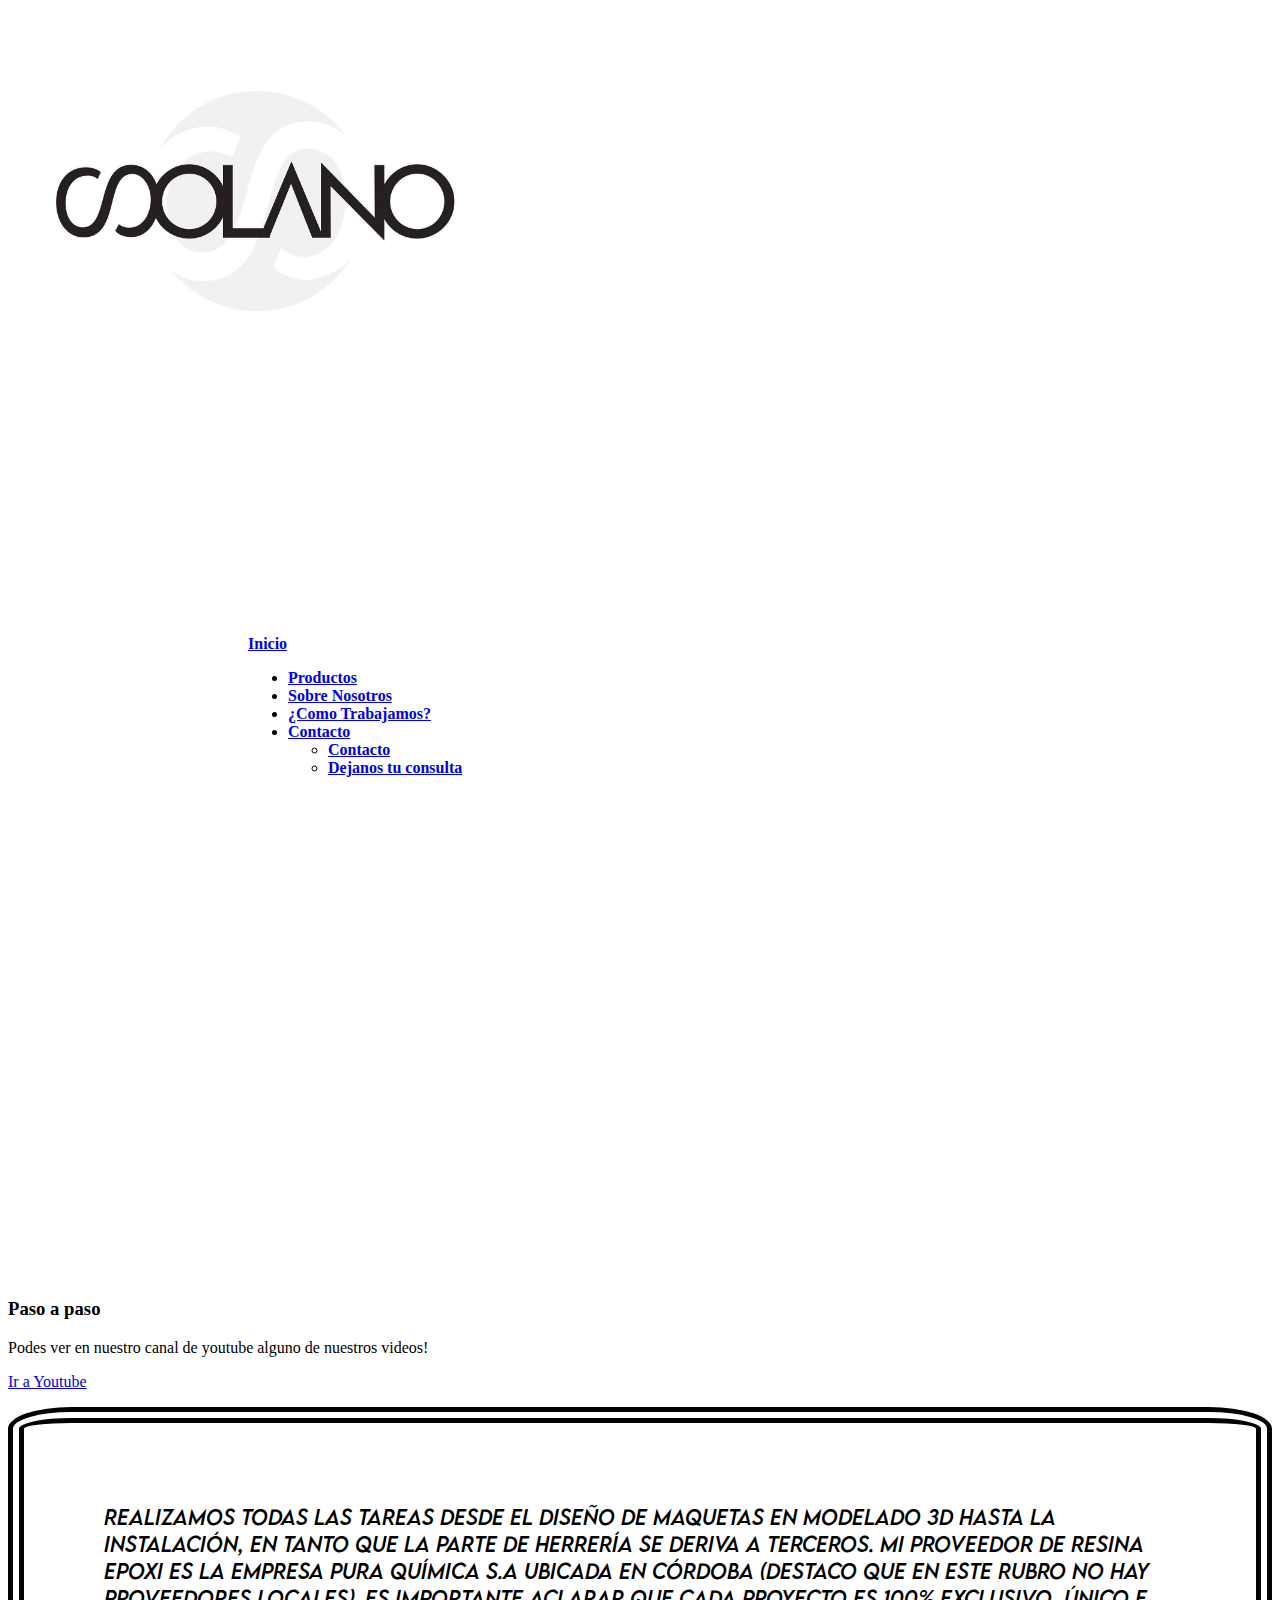
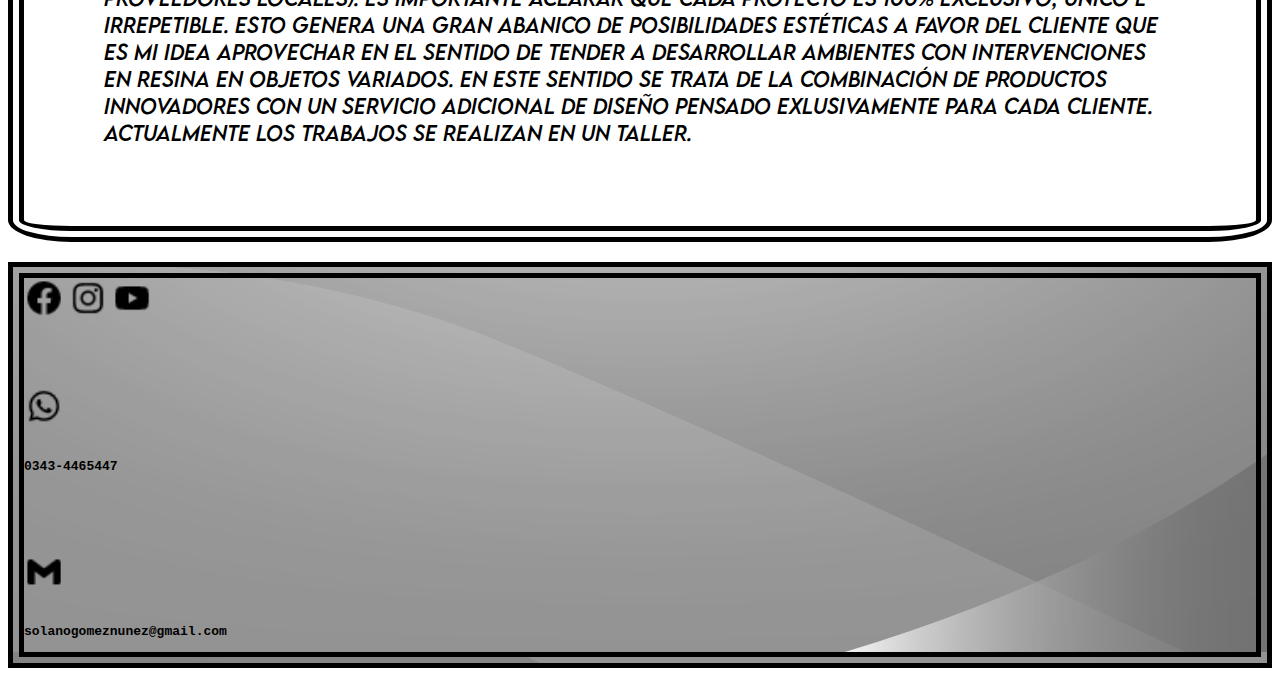
<file: comotrabajamos.html>
<!DOCTYPE html>
<html lang="en">
    <head>
        <meta charset="UTF-8">
        <meta http-equiv="X-UA-Compatible" content="IE=edge">
        <meta name="viewport" content="width=device-width, initial-scale=1.0">
                                                <!-- BOOTSTRAP -->
        <link href="https://cdn.jsdelivr.net/npm/bootstrap@5.1.3/dist/css/bootstrap.min.css" rel="stylesheet" integrity="sha384-1BmE4kWBq78iYhFldvKuhfTAU6auU8tT94WrHftjDbrCEXSU1oBoqyl2QvZ6jIW3" crossorigin="anonymous">
        <link rel="stylesheet" href="style.css">
        <title>Como Trabajamos</title>
    </head>
<body>
                                                <!-- HEADER -->

<header class="container">
    <div class="row">
        <div class="col">
            <div class="d-flex justify-content-center ">
                <div><a href="index.html"><img class="logo" src="/Multimedia/img/LOGOdisaing.jpg" width="400rem"></a></div>
            </div>
        </div>
    </div>
</header>

                                                    <!-- NAVBAR -->

<div class="container">
    <div class="row">
        <div class="col">
            <nav class="navbar navbar-expand-lg sticky-top navbar-dark bg-dark ">
                <div class="container">
                    <a class="navbar-brand fs-4" href="index.html">Inicio</a>
                        <div class="collapse navbar-collapse" id="navbarNav">
                            <ul class="navbar-nav">
                                <li class="nav-item">
                                    <a class="nav-link active  fs-4" aria-current="page" href="productos.html">Productos</a>
                            </li>
                            <li class="nav-item">
                                <a class="nav-link active fs-4" aria-current="page" href="sobrenosotros.html">Sobre Nosotros</a>
                            </li>
                            <li class="nav-item">
                                <a class="nav-link active fs-4" aria-current="page" href="comotrabajamos.html">¿Como Trabajamos?</a>
                            </li>
                            <li class="nav-item dropdown">
                                <a class="nav-link dropdown-toggle" href="#" id="navbarDropdownMenuLink" role="button" data-bs-toggle="dropdown" aria-expanded="false">Contacto</a>
                                <ul class="dropdown-menu" aria-labelledby="navbarDropdownMenuLink">
                                    <li><a class="dropdown-item" href="#contacto">Contacto</a></li>
                                <li><a class="dropdown-item" target="_blank" href="https://forms.gle/rPSQsvTWv2A4KF3C6">Dejanos tu consulta</a></li>
                                </ul></ul>
                    </div>
            </div>
        </nav>
    </div>
</div>
</div>

                                                            <!-- SECCION A// MEDIA -->
<section class="container p-5">
    <div class="row">
        <div class="col d-flex justify-content-center">
            <div class="card border-dark" style="width: 30rem;">
                <iframe style="height: 20rem;" src="https://www.youtube.com/embed/OZvxKsvCsQA" title="YouTube video player" frameborder="0" allow="accelerometer; autoplay; clipboard-write; encrypted-media; gyroscope; picture-in-picture" allowfullscreen></iframe>
                    <div class="card-body">
                        <h3 class="card-title text-center p-2">Paso a paso</h3>
                        <p class="text-center">Podes ver en nuestro canal de youtube alguno de nuestros videos!</p>
                        <a target="_blank" href="https://www.youtube.com/channel/UCZpXLVECT-fB2xlfYSQq28A" class="btn btn-danger d-grid gap-2">Ir a Youtube</a>
                    </div>
            </div>
        </div>
    </div>
</section>

                                                            <!-- SECCION B // COMO TRABAJAMOS -->
<section class="container p-5 ">
    <div class="row">
        <div class="col">
            <p class="text-sm-center bio lh-lg howww">Realizamos todas las tareas desde el diseño de maquetas en modelado 3D hasta la instalación, en tanto que la parte de herrería se deriva a terceros.
                Mi proveedor de resina epoxi es la empresa Pura Química S.A ubicada en Córdoba (destaco que en este rubro no hay proveedores locales).
                Es importante aclarar que cada proyecto es 100% exclusivo, único e irrepetible. Esto genera una gran abanico de posibilidades estéticas a favor del cliente que es mi idea aprovechar en el sentido de tender a desarrollar ambientes con intervenciones en resina en objetos variados. En este sentido se trata de la combinación de productos innovadores con un servicio adicional de diseño pensado exlusivamente para cada cliente. Actualmente los trabajos se realizan en un taller.</p>
        </div>
    </div>
</section>



                                                            <!-- footer -->
<footer id="contacto" class="container p-5">
    <div class="row">
        <div class="col">
            <div class="container d-flex justify-content-around">
                <a href="https://www.facebook.com/solanoresina" target="_blank" ><img src="/Multimedia/img/logos/facebook-circle-logo-24.png" alt="logofb" width="40rem"></a>
                <a target="_blank" href="https://www.instagram.com/solano.diseno/"><img src="/Multimedia/img/logos/instagram-logo-24.png" alt="logoig" width="40rem"></a>
                <a target="_blank" href="https://www.youtube.com/channel/UCZpXLVECT-fB2xlfYSQq28A"><img src="/Multimedia/img/logos/youtube-logo-24.png" alt="logoyt" width="40rem"></a>
            </div>
        </div>
    </div>

<div class="row">
    <div class="col">
        <div class="d-flex justify-content-evenly">
            <div class="iconsF">
                <img src="/Multimedia/img/logos/whatsapp-logo-24.png" alt="logowsp" width="40rem">
                <p>0343-4465447</p>
            </div>
            <div class="iconsF">
                <img  src="/Multimedia/img/logos/gmail-logo-24.png" alt="logogm" width="40rem">
                <p>solanogomeznunez@gmail.com</p>
            </div>
        </div>
    </div>
</div>
</footer>



<script src="https://cdn.jsdelivr.net/npm/@popperjs/core@2.10.2/dist/umd/popper.min.js" integrity="sha384-7+zCNj/IqJ95wo16oMtfsKbZ9ccEh31eOz1HGyDuCQ6wgnyJNSYdrPa03rtR1zdB" crossorigin="anonymous"></script>
<script src="https://cdn.jsdelivr.net/npm/bootstrap@5.1.3/dist/js/bootstrap.min.js" integrity="sha384-QJHtvGhmr9XOIpI6YVutG+2QOK9T+ZnN4kzFN1RtK3zEFEIsxhlmWl5/YESvpZ13" crossorigin="anonymous"></script>
</body>
</html>
</file>
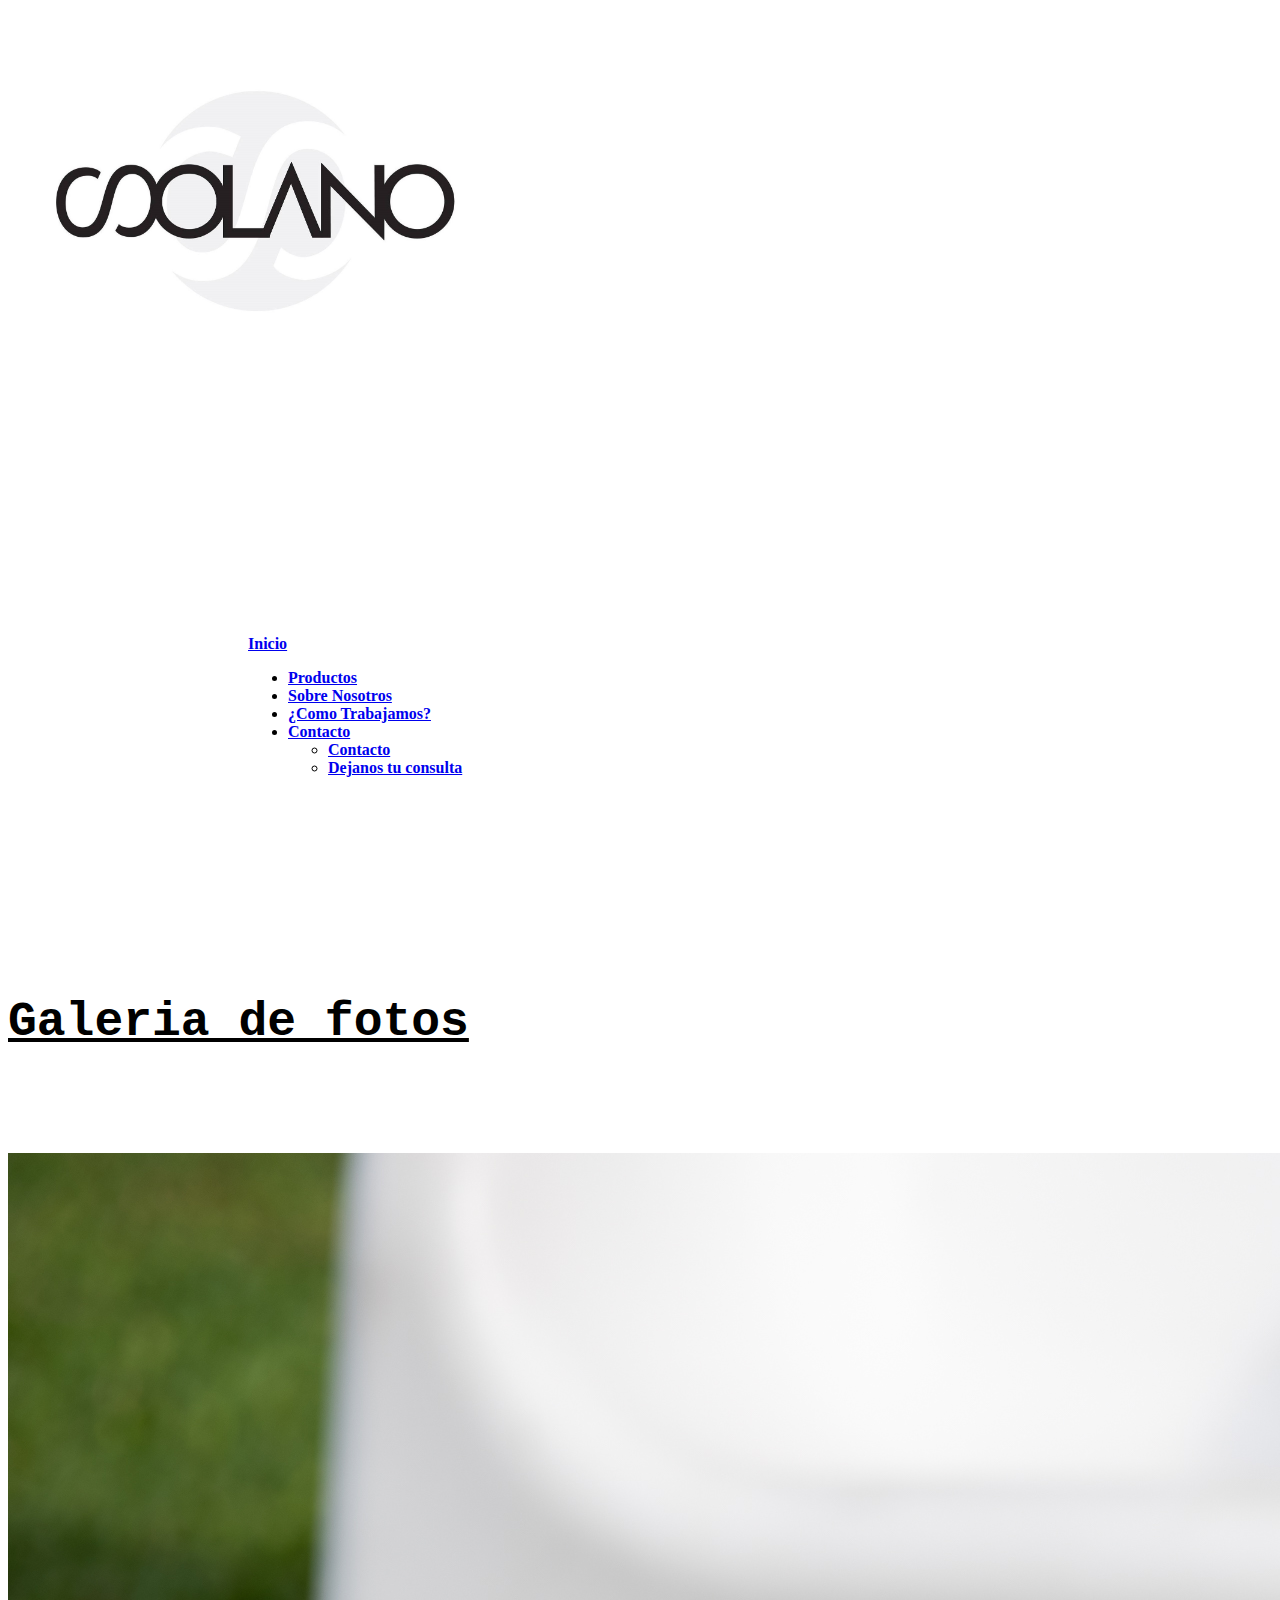
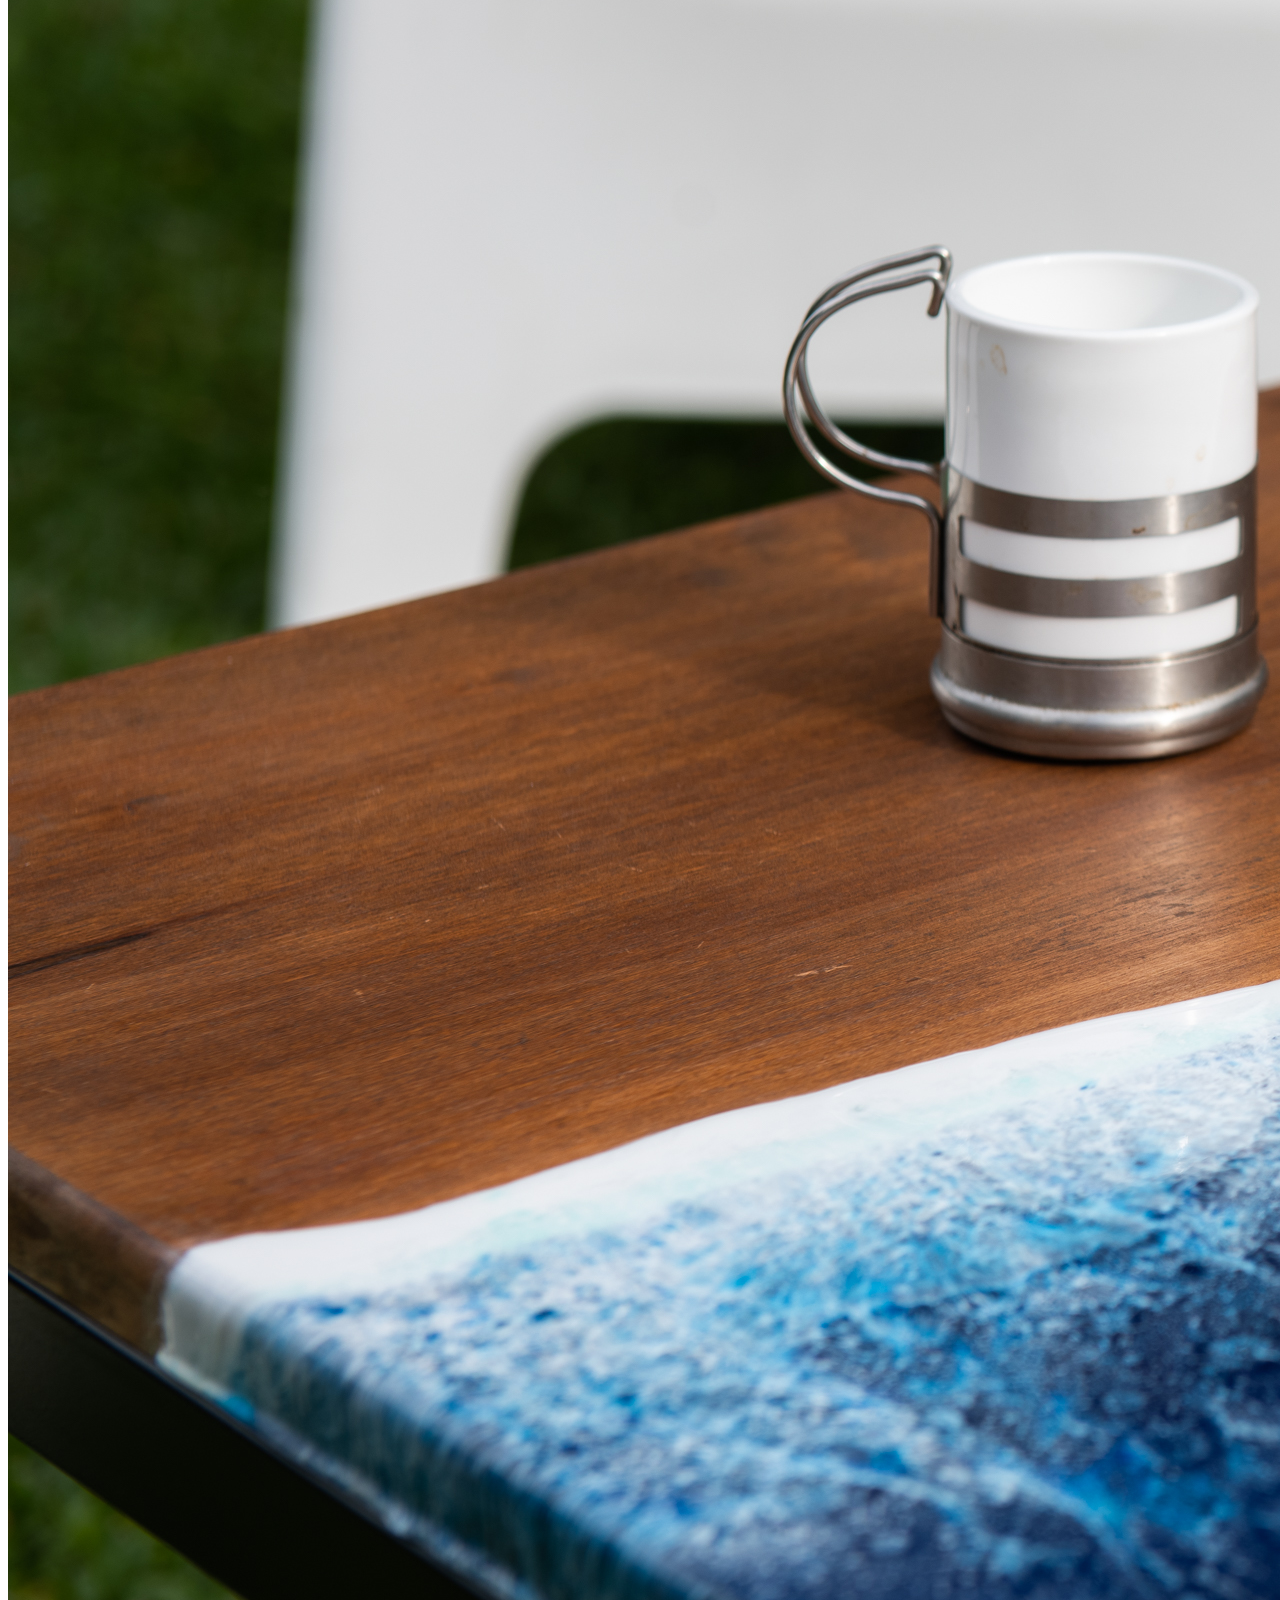
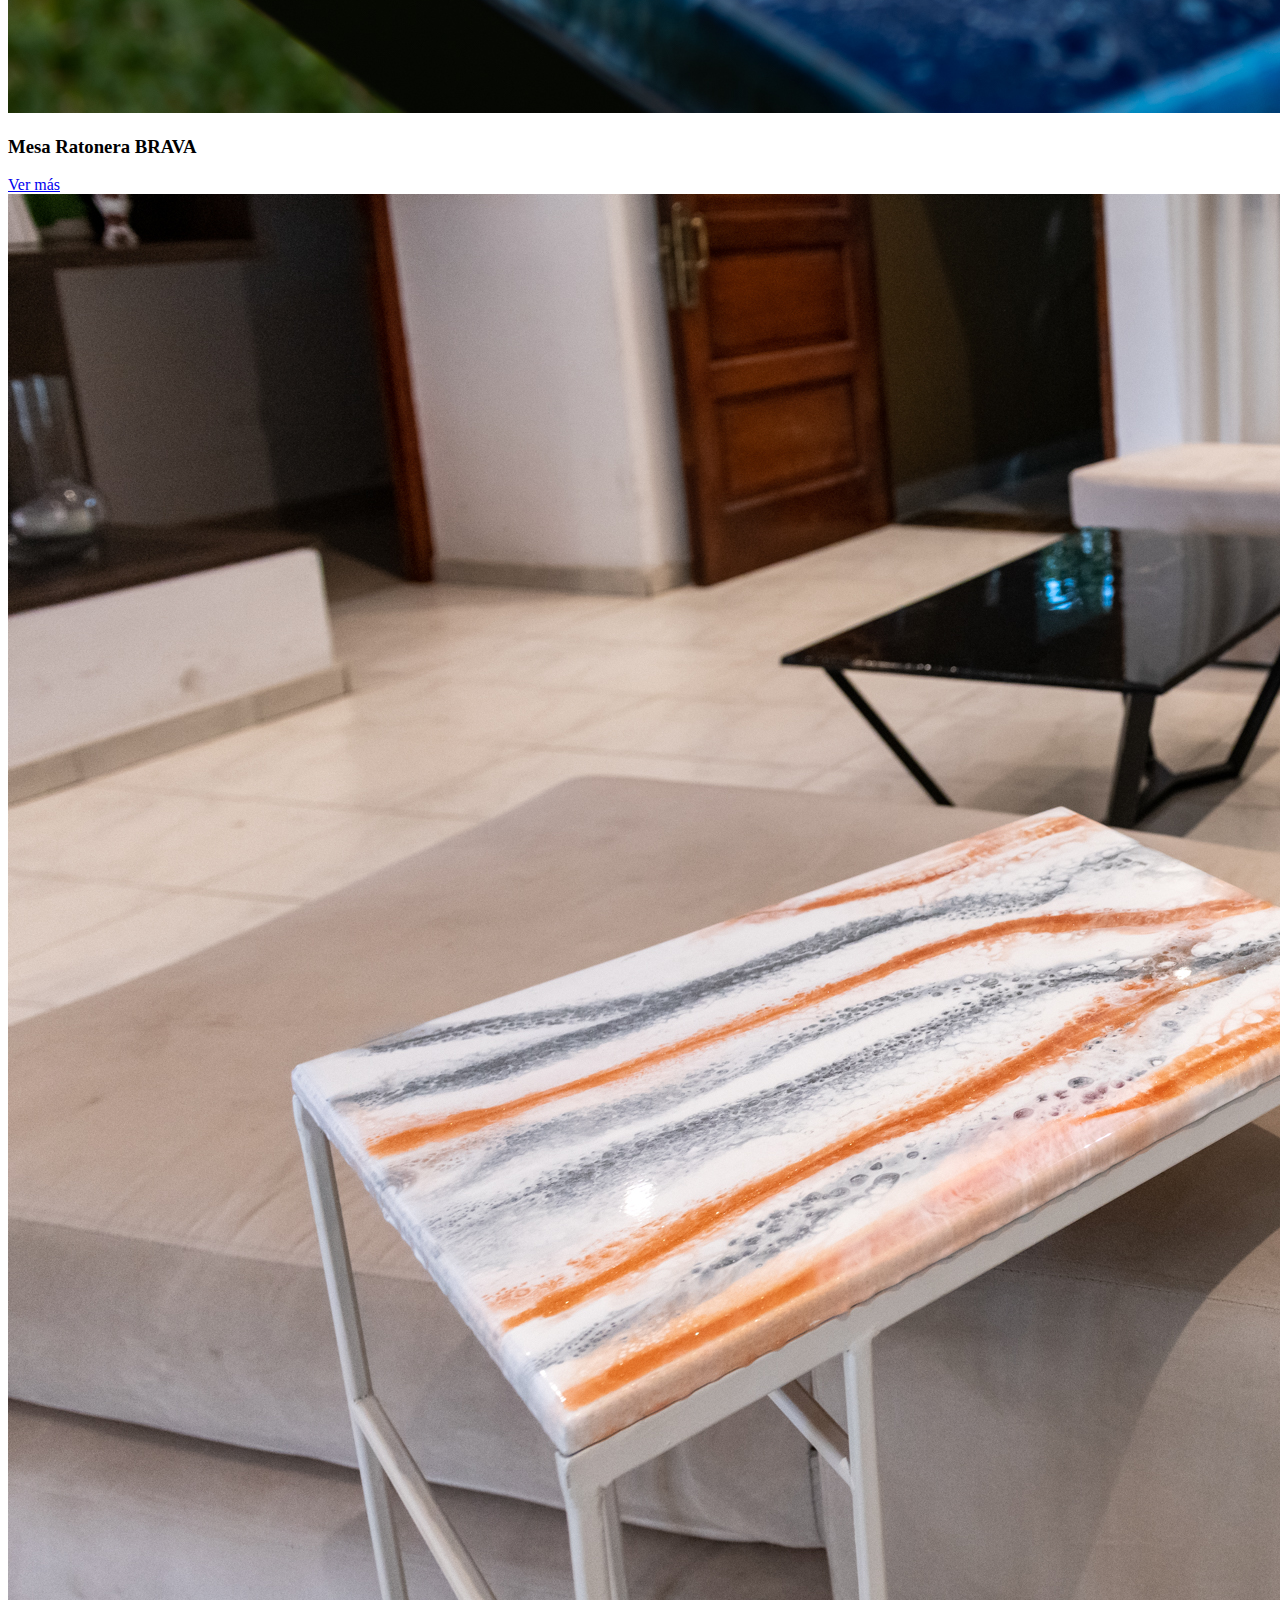
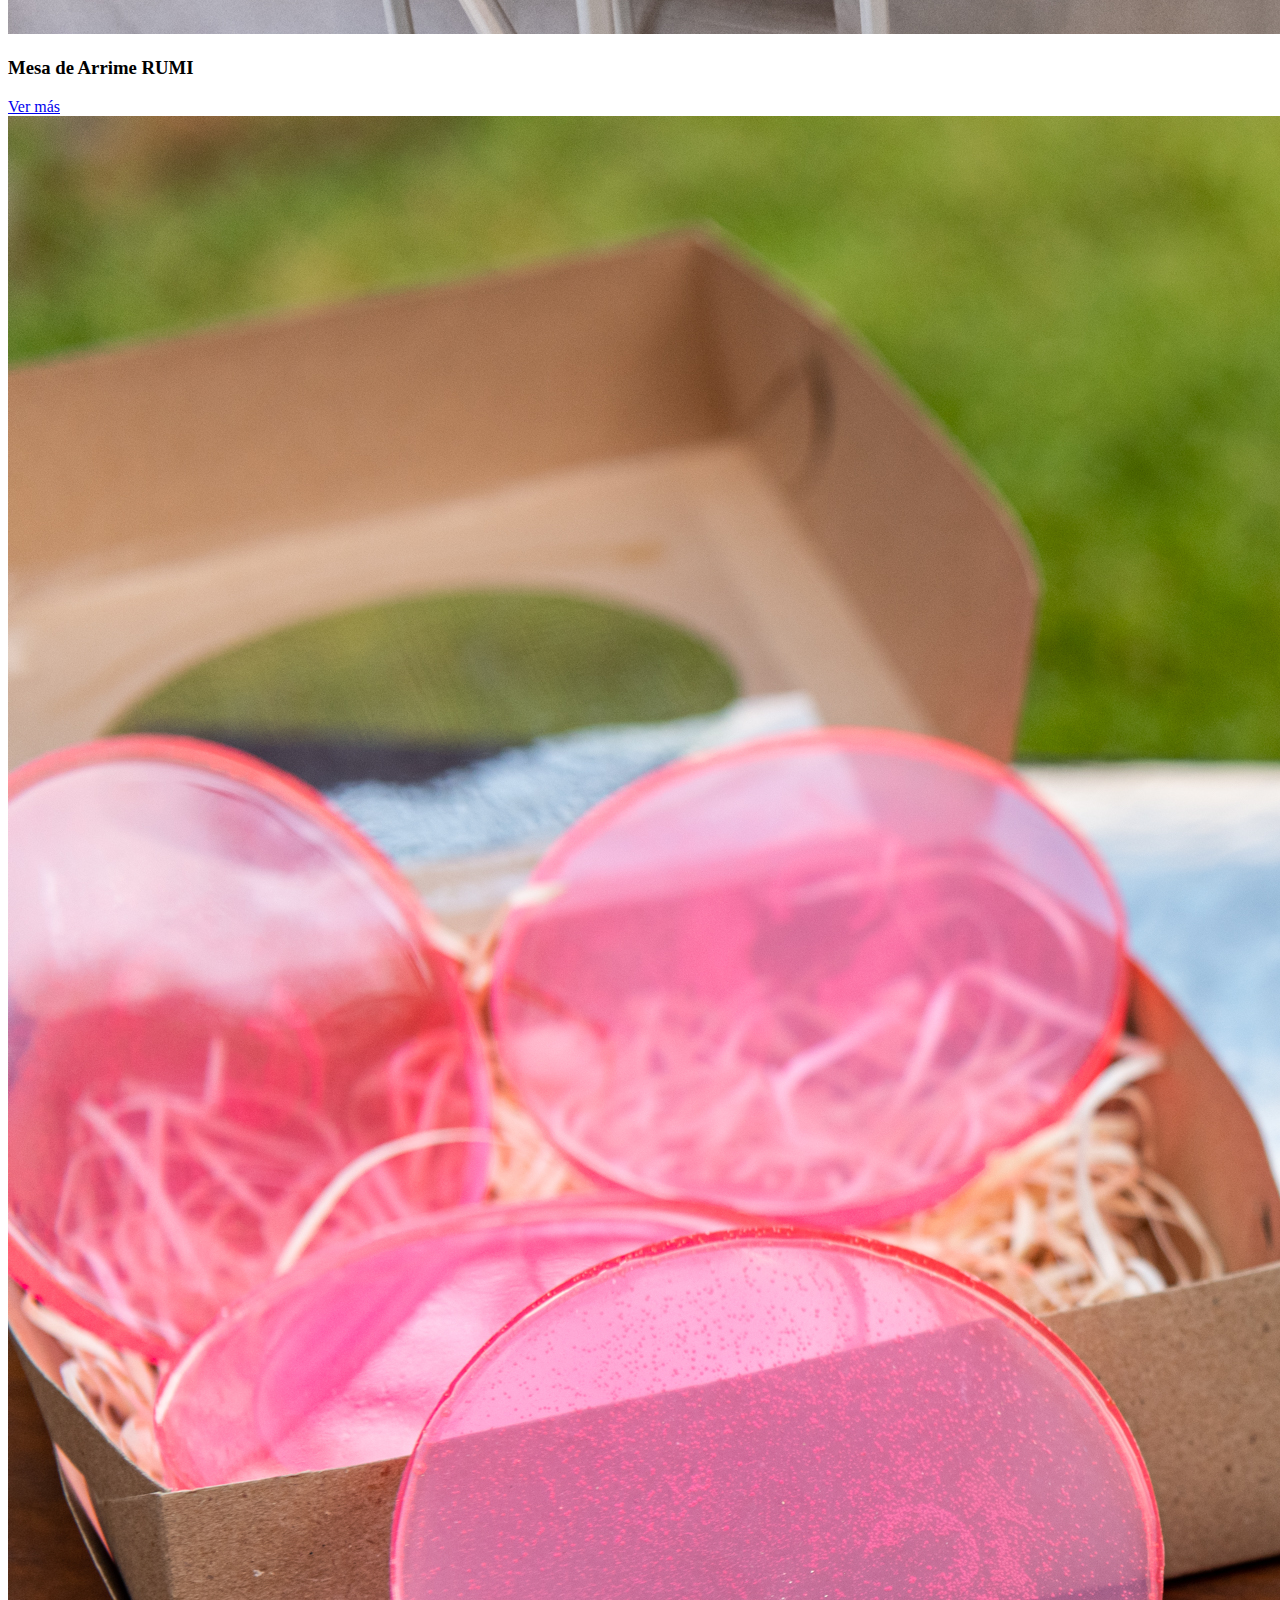
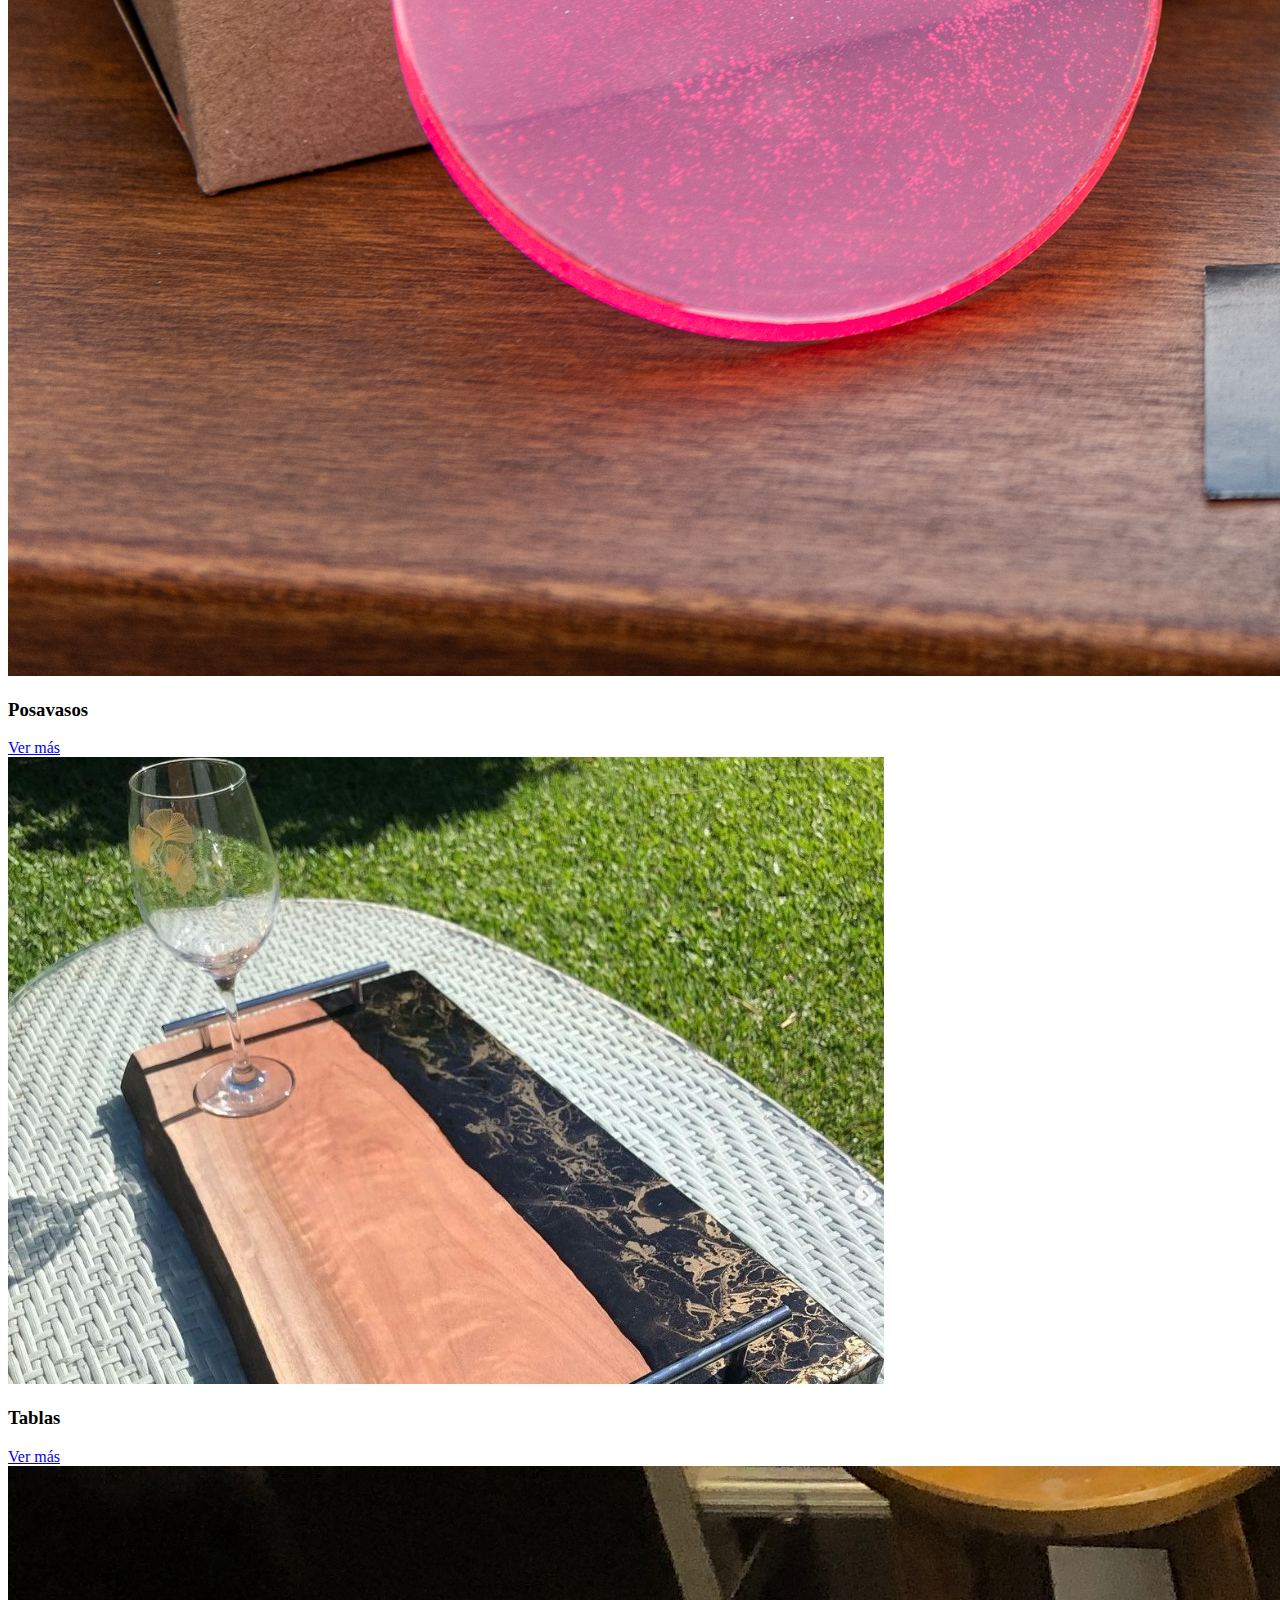
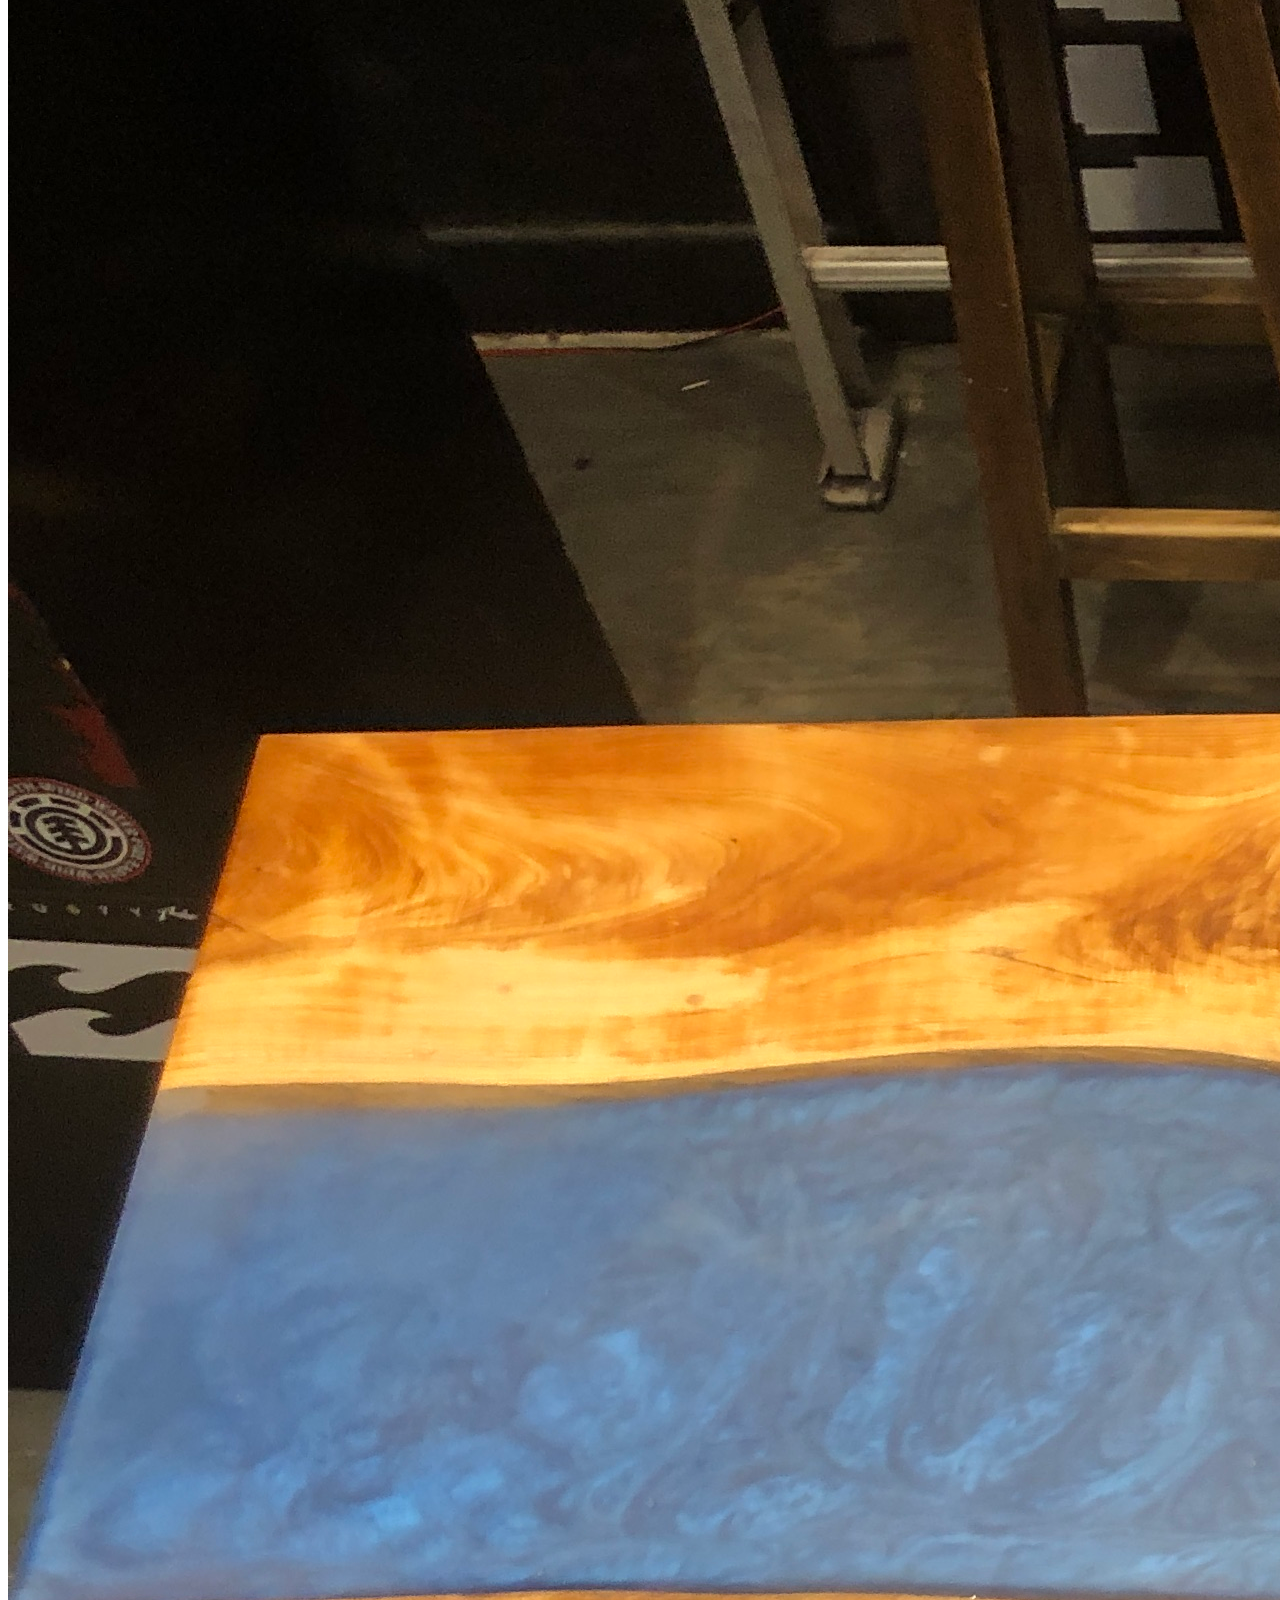
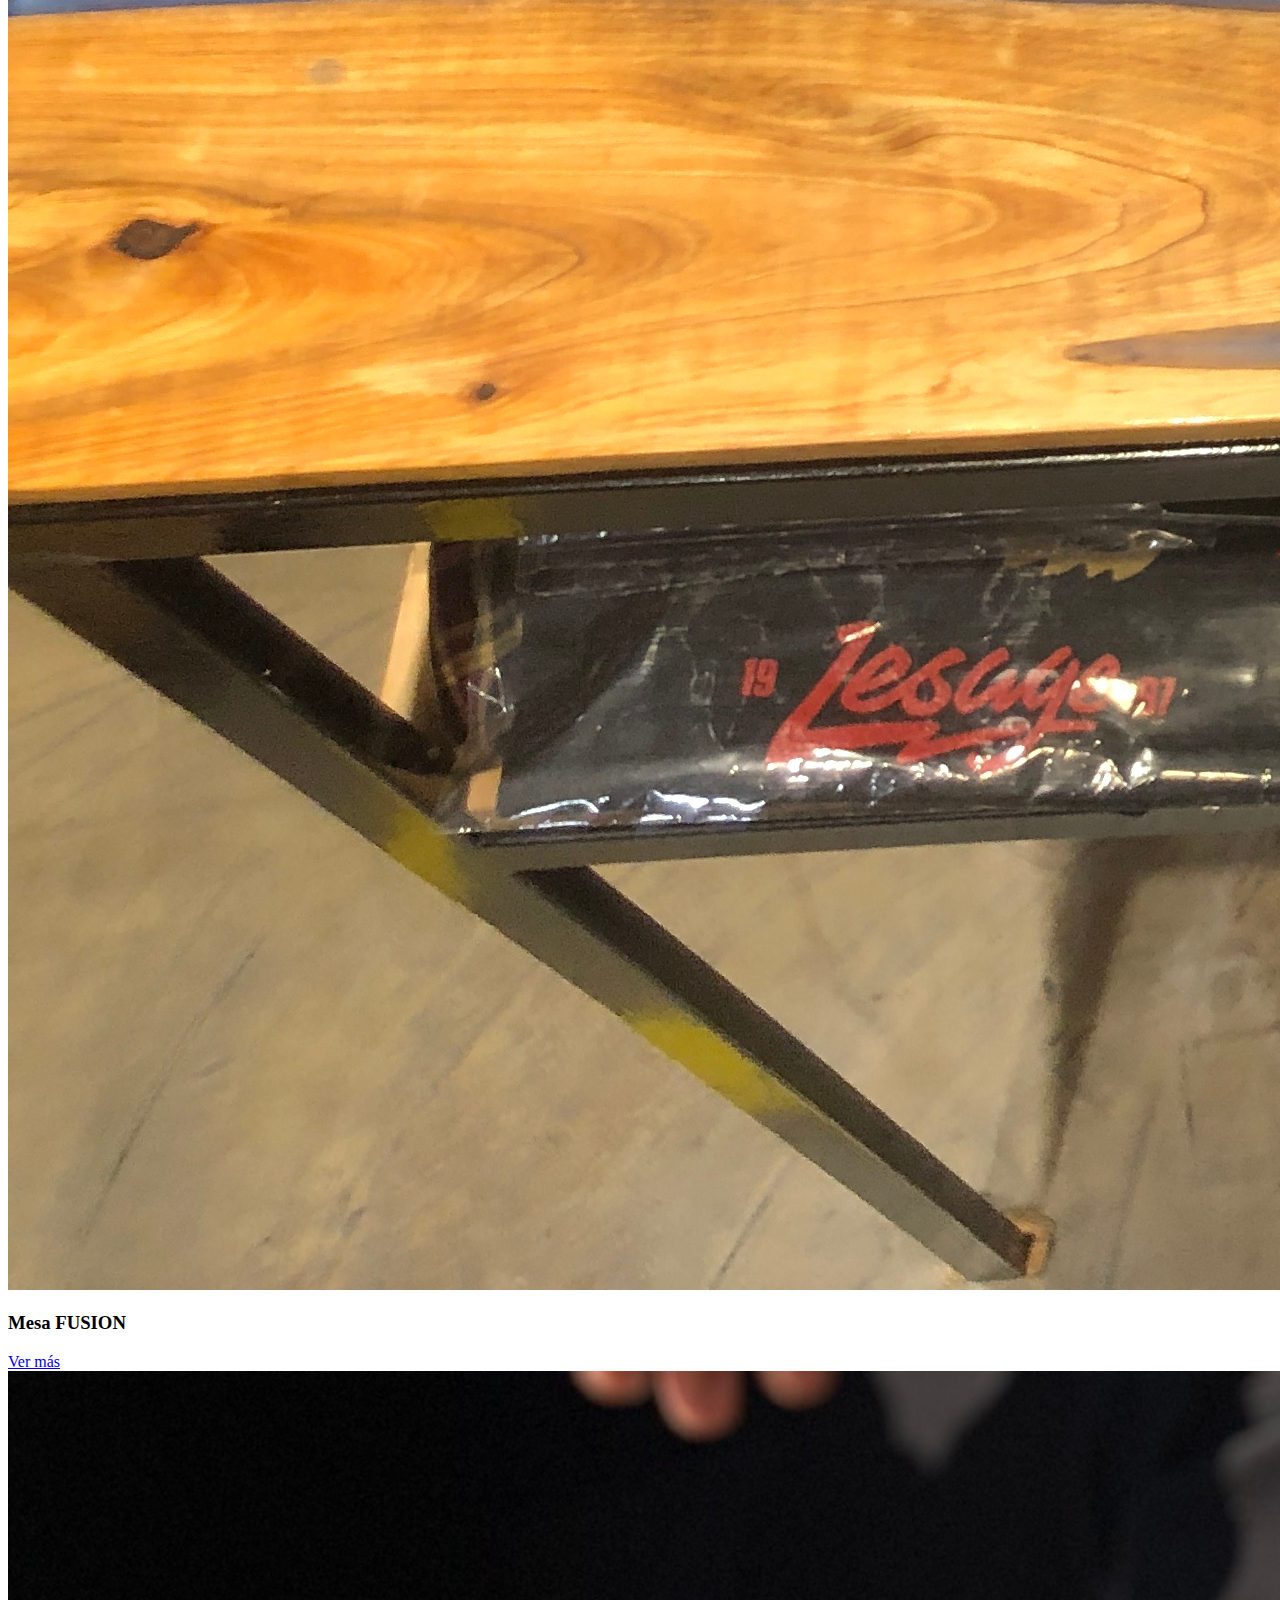
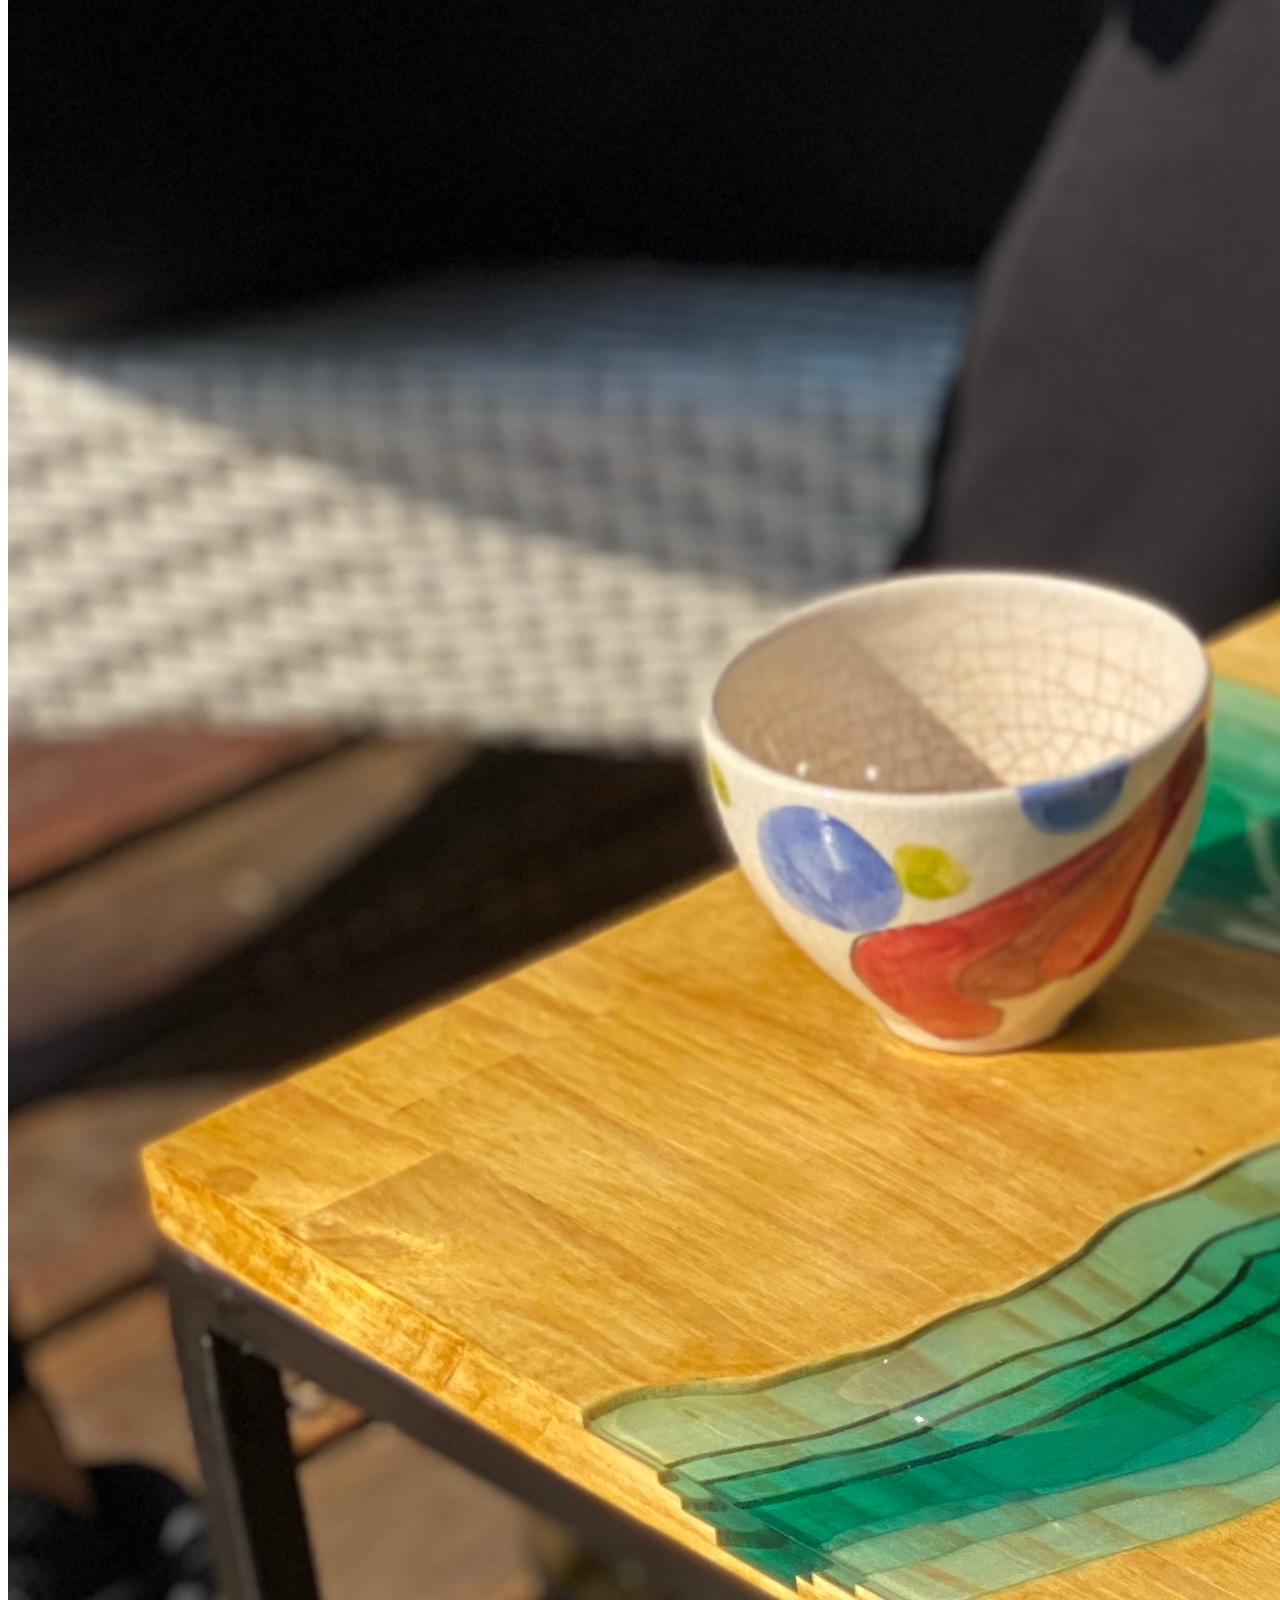
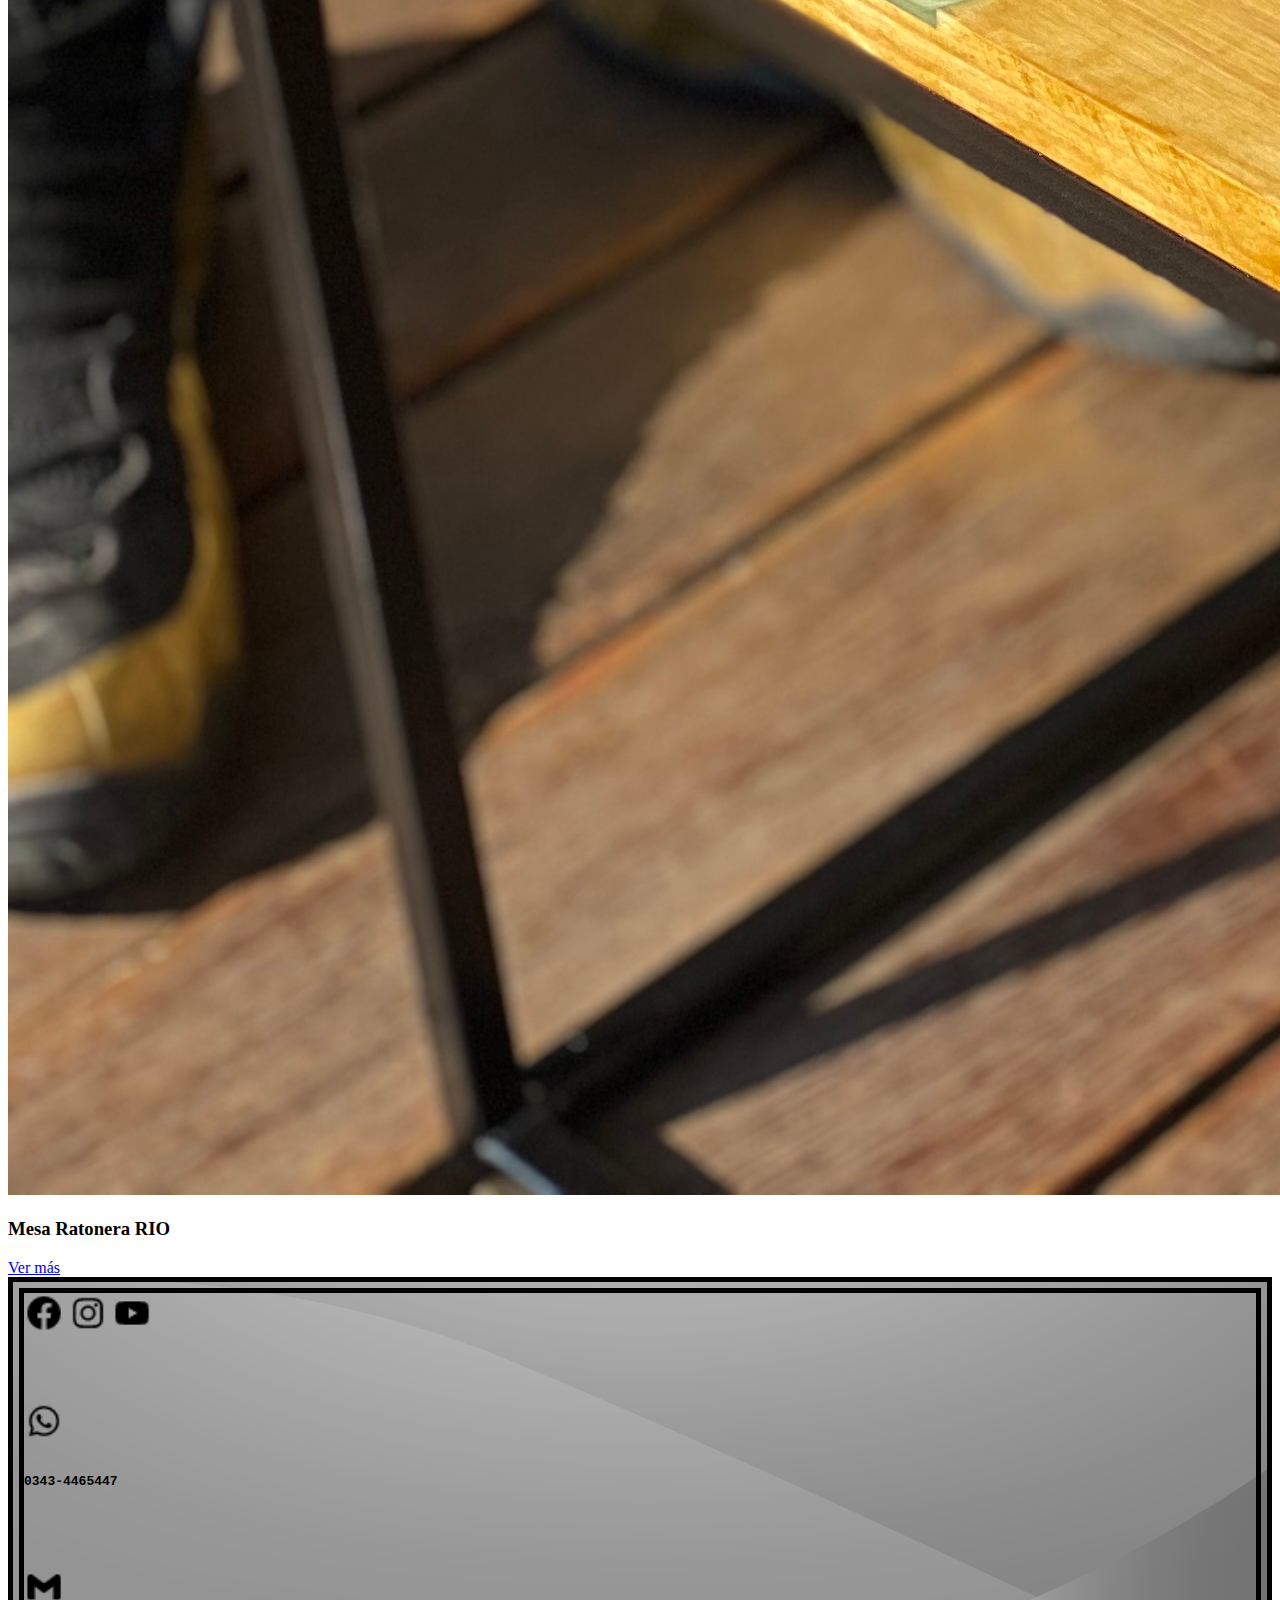
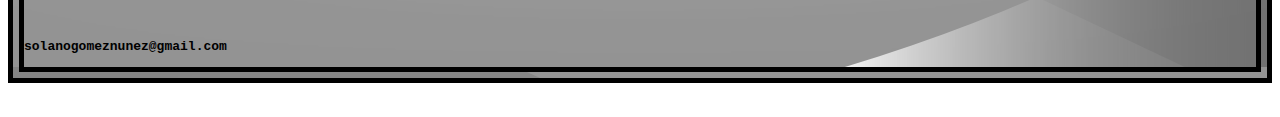
<file: productos.html>
<!DOCTYPE html>
<html lang="en">
    <head>
        <meta charset="UTF-8">
        <meta http-equiv="X-UA-Compatible" content="IE=edge">
        <meta name="viewport" content="width=device-width, initial-scale=1.0">
                                                <!-- BOOTSTRAP -->
        <link href="https://cdn.jsdelivr.net/npm/bootstrap@5.1.3/dist/css/bootstrap.min.css" rel="stylesheet" integrity="sha384-1BmE4kWBq78iYhFldvKuhfTAU6auU8tT94WrHftjDbrCEXSU1oBoqyl2QvZ6jIW3" crossorigin="anonymous">
        <link rel="stylesheet" href="style.css">
        <title>Productos</title>
    </head>
<body>
                                                <!-- HEADER -->

<header class="container">
    <div class="row">
        <div class="col">
            <div class="d-flex justify-content-center ">
                <div><a href="index.html"><img class="logo" src="/Multimedia/img/LOGOdisaing.jpg" width="400rem"></a></div>
            </div>
        </div>
    </div>
</header>
                                            

                                                <!-- NAVBAR -->

<div class="container d-flex justify-content-around">
    <div class="row">
        <div class="col">
            <nav class="navbar navbar-expand-lg sticky-top navbar-dark bg-dark">
                <div class="container-fluid">
                    <a class="navbar-brand fs-4" href="index.html">Inicio</a>
                        <div class="collapse navbar-collapse" id="navbarNav">
                            <ul class="navbar-nav">
                                <li class="nav-item">
                                    <a class="nav-link active fs-4" aria-current="page" href="productos.html">Productos</a>
                                </li>
                                <li class="nav-item">
                                    <a class="nav-link active fs-4" aria-current="page" href="sobrenosotros.html">Sobre Nosotros</a>
                                </li>
                                <li class="nav-item">
                                    <a class="nav-link active fs-4" aria-current="page" href="comotrabajamos.html">¿Como Trabajamos?</a>
                                </li>
                                <li class="nav-item dropdown">
                                    <a class="nav-link dropdown-toggle" href="#" id="navbarDropdownMenuLink" role="button" data-bs-toggle="dropdown" aria-expanded="false">Contacto</a>
                            <ul class="dropdown-menu" aria-labelledby="navbarDropdownMenuLink">
                                <li><a class="dropdown-item" href="#contacto">Contacto</a></li>
                                <li><a class="dropdown-item" target="_blank" href="https://forms.gle/rPSQsvTWv2A4KF3C6">Dejanos tu consulta</a></li>
                            </ul>
                        </ul>
                        </div>
                </div>
            </nav>
        </div>
    </div>
</div>

                                            <!-- SECCION A // GALERIA 1 -->

<section class="container p-5">
    <div class="row">
        <div class="col">
            <h2 class="d-flex justify-content-center text-center">Galeria de fotos</h2>
                <div class="d-flex justify-content-around">
                    <div class="card border-success" style="width: 20rem;">
                        <img class="img-fluid" src="/Multimedia/img/Solano/DSC_0166.jpg" class="card-img-top" alt="mesa1">
                            <div class="card-body">
                                <h3 class="card-title text-center p-2">Mesa Ratonera BRAVA</h3>
                                <a target="_blank" href="https://www.instagram.com/p/CXj5fkAPTCf/" class="btn btn-primary d-grid gap-2">Ver más</a>
                            </div>
                    </div>
                    <div class="card border-success" style="width: 20rem;">
                        <img class="img-fluid" src="/Multimedia/img/Solano/DSC_0131.jpg" class="card-img-top" alt="mesa2">
                            <div class="card-body">
                                <h3 class="card-title text-center p-2">Mesa de Arrime RUMI</h3>
                                <a target="_blank" href="https://www.instagram.com/p/CZp_Ruzu5mT/" class="btn btn-primary d-grid gap-2">Ver más</a>
                            </div>
                    </div>
                </div>
        </div>
    </div>
</section> 

                                            <!-- SECCION B // GALERIA 2 -->

<section class="container p-5">
    <div class="row">
        <div class="col">
            <div class="d-flex justify-content-around">
                <div class="card border-success" style="width: 20rem;">
                    <img  class="img-fluid"src="/Multimedia/img/Solano/DSC_0288.jpg" class="card-img-top" alt="posavasos">
                        <div class="card-body">
                            <h3 class="card-title text-center p-2">Posavasos</h3>
                            <a target="_blank" href="https://www.instagram.com/p/Cax4EeoPAtm/" class="btn btn-primary d-grid gap-2">Ver más</a>
                        </div>
                </div>
                <div class="card border-success" style="width: 20rem;">
                    <img class="img-fluid" src="/Multimedia/img/tabla2.jpeg" class="card-img-top" alt="tablas">
                        <div class="card-body">
                            <h3 class="card-title text-center p-2">Tablas</h3>
                            <a target="_blank" href="https://www.instagram.com/p/CZnORFUvZBz/" class="btn btn-primary d-grid gap-2">Ver más</a>
                        </div>
                </div>
            </div>
        </div>
    </div>
</section>

                                            <!-- SECCION C // GALERIA 3 -->

<section class="container p-5">
    <div class="row">
        <div class="col">
            <div class="d-flex justify-content-around">
                <div class="card border-success" style="width: 20rem;">
                    <img  class="img-fluid" src="/Multimedia/img/lesageFUSION.JPG" class="card-img-top" alt="mesa3">
                        <div class="card-body">
                            <h3 class="card-title text-center p-2">Mesa FUSION</h3>
                            <a target="_blank" href="https://www.instagram.com/p/CEm0UFej1Gs/" class="btn btn-primary d-grid gap-2">Ver más</a>
                        </div>
                </div>
                <div class="card border-success" style="width: 20rem;">
                    <img class="img-fluid" src="/Multimedia/img/nueva7.JPEG" class="card-img-top" alt="mesa4">
                        <div class="card-body">
                            <h3 class="card-title text-center p-2">Mesa Ratonera RIO</h3>
                            <a target="_blank" href="https://www.instagram.com/p/CD2OnghJLcI/" class="btn btn-primary d-grid gap-2">Ver más</a>
                        </div>
                </div>
            </div>
        </div>
    </div>
</section>

<footer id="contacto" class="container p-5">
    <div class="row">
        <div class="col">
            <div class="container d-flex justify-content-around">
                <a href="https://www.facebook.com/solanoresina" target="_blank" ><img src="/Multimedia/img/logos/facebook-circle-logo-24.png" alt="logofb" width="40rem"></a>
                <a target="_blank" href="https://www.instagram.com/solano.diseno/"><img src="/Multimedia/img/logos/instagram-logo-24.png" alt="logoig" width="40rem"></a>
                <a target="_blank" href="https://www.youtube.com/channel/UCZpXLVECT-fB2xlfYSQq28A"><img src="/Multimedia/img/logos/youtube-logo-24.png" alt="logoyt" width="40rem"></a>
            </div>
        </div>
    </div>

<div class="row">
    <div class="col">
        <div class="d-flex justify-content-evenly">
            <div class="iconsF">
                <img src="/Multimedia/img/logos/whatsapp-logo-24.png" alt="logowsp" width="40rem">
                <p>0343-4465447</p>
            </div>
            <div class="iconsF">
                <img  src="/Multimedia/img/logos/gmail-logo-24.png" alt="logogm" width="40rem">
                <p>solanogomeznunez@gmail.com</p>
            </div>
        </div>
    </div>
</div>
</footer>



<script src="https://cdn.jsdelivr.net/npm/@popperjs/core@2.10.2/dist/umd/popper.min.js" integrity="sha384-7+zCNj/IqJ95wo16oMtfsKbZ9ccEh31eOz1HGyDuCQ6wgnyJNSYdrPa03rtR1zdB" crossorigin="anonymous"></script>
<script src="https://cdn.jsdelivr.net/npm/bootstrap@5.1.3/dist/js/bootstrap.min.js" integrity="sha384-QJHtvGhmr9XOIpI6YVutG+2QOK9T+ZnN4kzFN1RtK3zEFEIsxhlmWl5/YESvpZ13" crossorigin="anonymous"></script>
</body>
</html>
</file>
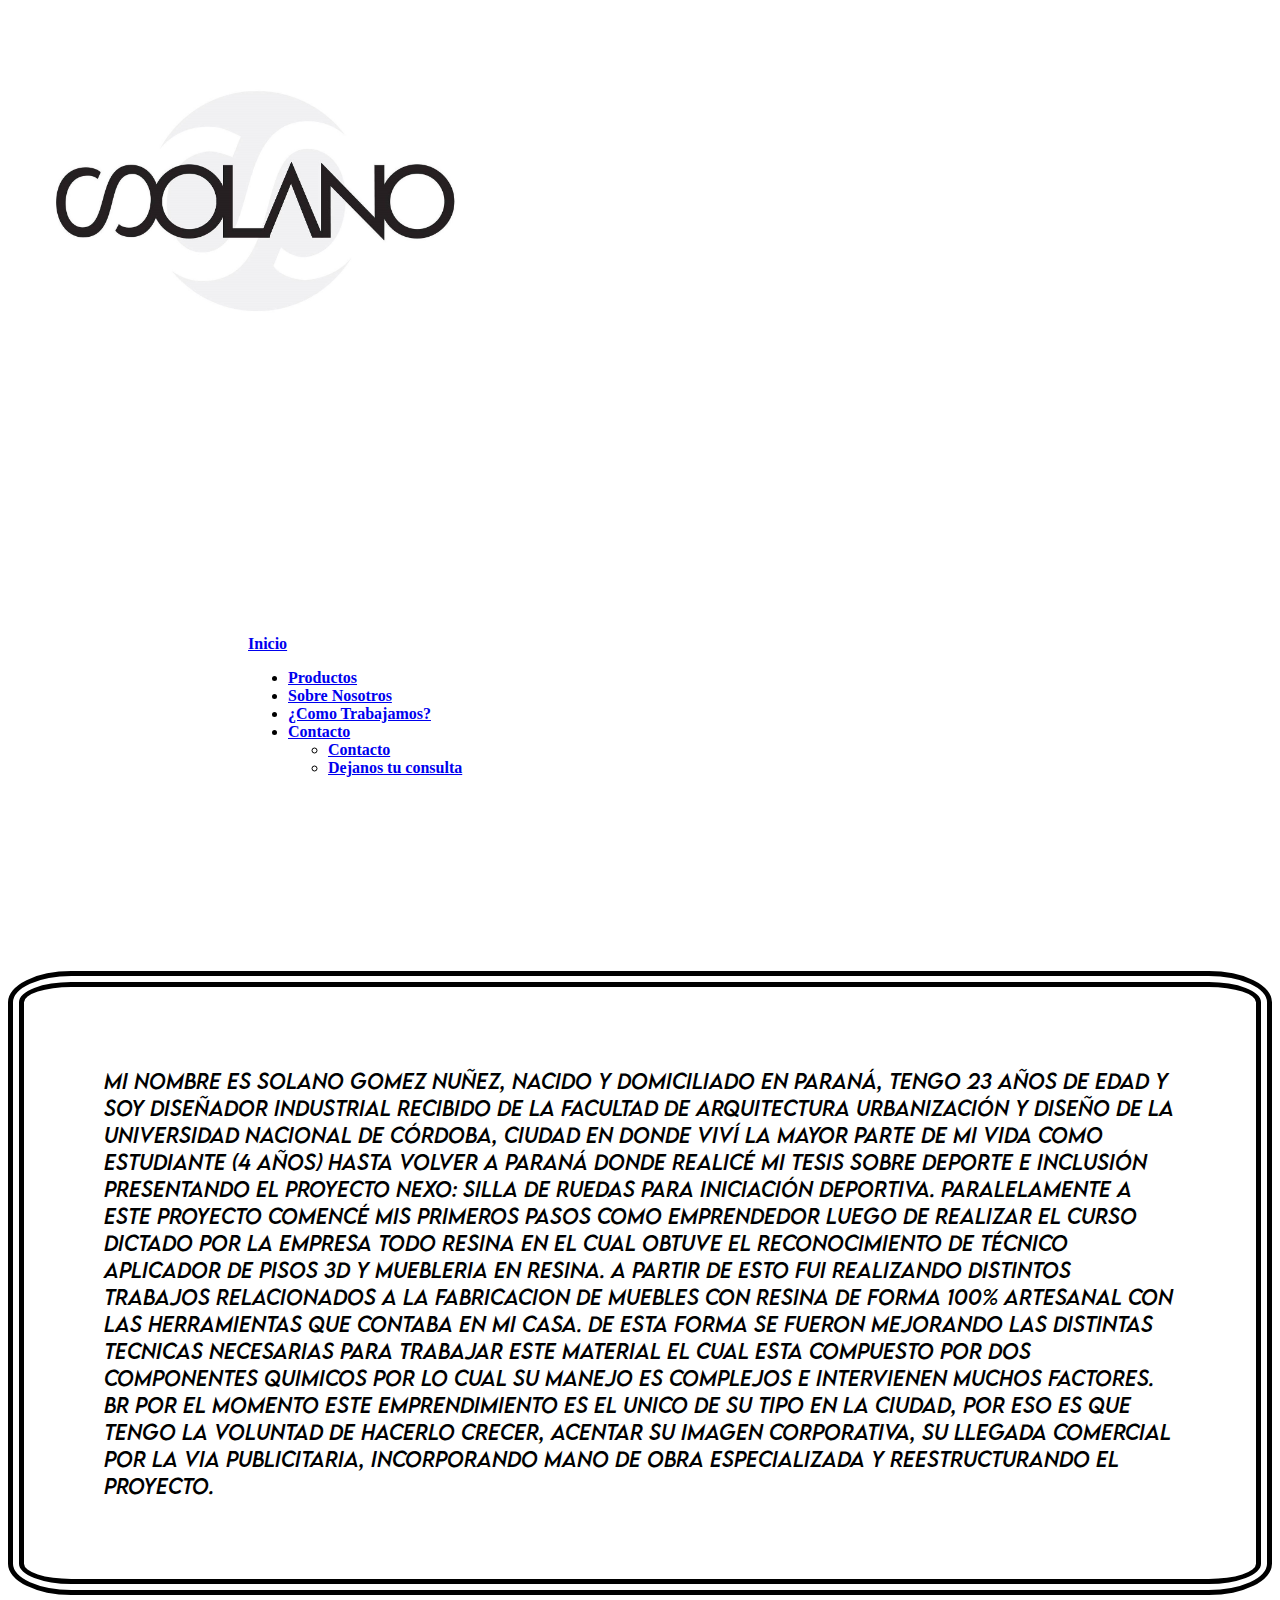
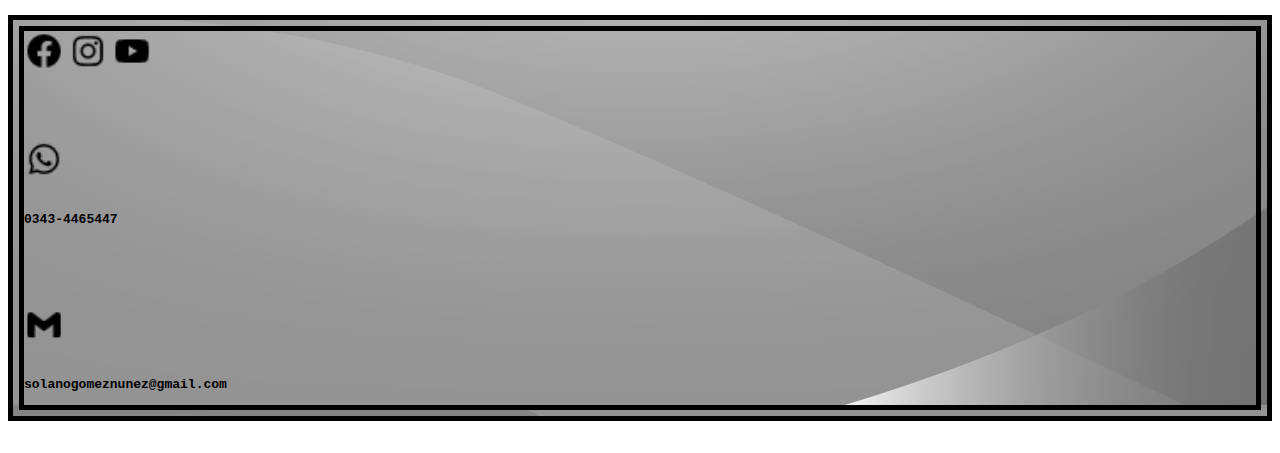
<file: sobrenosotros.html>
<!DOCTYPE html>
<html lang="en">
    <head>
        <meta charset="UTF-8">
        <meta http-equiv="X-UA-Compatible" content="IE=edge">
        <meta name="viewport" content="width=device-width, initial-scale=1.0">
                                                <!-- BOOTSTRAP -->
        <link href="https://cdn.jsdelivr.net/npm/bootstrap@5.1.3/dist/css/bootstrap.min.css" rel="stylesheet" integrity="sha384-1BmE4kWBq78iYhFldvKuhfTAU6auU8tT94WrHftjDbrCEXSU1oBoqyl2QvZ6jIW3" crossorigin="anonymous">
        <link rel="stylesheet" href="style.css">
        <title>Sobre Nosotros</title>
    </head>
<body>
                                                <!-- HEADER -->

<header class="container">
    <div class="row">
        <div class="col">
            <div class="d-flex justify-content-center ">
                <div><a href="index.html"><img class="logo" src="/Multimedia/img/LOGOdisaing.jpg" width="400rem"></a></div>
            </div>
        </div>
    </div>
</header>
                                            

                                                <!-- NAVBAR -->

<div class="container d-flex justify-content-around">
    <div class="row">
        <div class="col">
            <nav class="navbar navbar-expand-lg sticky-top navbar-dark bg-dark">
                <div class="container-fluid">
                    <a class="navbar-brand fs-4" href="index.html">Inicio</a>
                        <div class="collapse navbar-collapse" id="navbarNav">
                            <ul class="navbar-nav">
                                <li class="nav-item">
                                    <a class="nav-link active fs-4" aria-current="page" href="productos.html">Productos</a>
                                </li>
                                <li class="nav-item">
                                    <a class="nav-link active fs-4" aria-current="page" href="sobrenosotros.html">Sobre Nosotros</a>
                                </li>
                                <li class="nav-item">
                                    <a class="nav-link active fs-4" aria-current="page" href="comotrabajamos.html">¿Como Trabajamos?</a>
                                </li>
                                <li class="nav-item dropdown">
                                    <a class="nav-link dropdown-toggle" href="#" id="navbarDropdownMenuLink" role="button" data-bs-toggle="dropdown" aria-expanded="false">Contacto</a>
                                    <ul class="dropdown-menu" aria-labelledby="navbarDropdownMenuLink">
                                        <li><a class="dropdown-item" href="#contacto">Contacto</a></li>
                                    <li><a class="dropdown-item" target="_blank" href="https://forms.gle/rPSQsvTWv2A4KF3C6">Dejanos tu consulta</a></li>
                                    </ul>
        </ul>
                        </div>
                </div>
            </nav>
        </div>
    </div>
</div>


                                                        <!-- SECCION -->
<section class="container">
    <div class="row">
        <div class="col">
            <p class="text-sm-center bio lh-lg">Mi nombre es Solano Gomez Nuñez, nacido y domiciliado en Paraná, tengo 23 años de edad y soy Diseñador Industrial recibido de la Facultad de Arquitectura Urbanización y Diseño de la Universidad Nacional de Córdoba, ciudad en donde viví la mayor parte de mi vida como estudiante (4 años) hasta volver a Paraná donde realicé mi tesis sobre Deporte e Inclusión presentando el proyecto NEXO: Silla de ruedas para iniciación deportiva.
                Paralelamente a este proyecto comencé mis primeros pasos como emprendedor luego de realizar el curso dictado por la empresa Todo Resina en el cual obtuve el reconocimiento de Técnico Aplicador de Pisos 3D y Muebleria en Resina.
                    A partir de esto fui realizando distintos trabajos relacionados a la fabricacion de muebles con resina de forma 100% artesanal con las herramientas que contaba en mi casa. De esta forma se fueron mejorando las distintas tecnicas necesarias para trabajar este material el cual esta compuesto por dos componentes quimicos por lo cual su manejo es complejos e intervienen muchos factores. br Por el momento este emprendimiento es el unico de su tipo en la ciudad, por eso es que tengo la voluntad de hacerlo crecer, acentar su imagen corporativa, su llegada comercial por la via publicitaria, incorporando mano de obra especializada y reestructurando el proyecto.</p>
        </div>
    </div>
</section>








                                                        <!-- footer -->
    <footer id="contacto" class="container p-5">
        <div class="row">
            <div class="col">
                <div class="container d-flex justify-content-around">
                    <a href="https://www.facebook.com/solanoresina" target="_blank" ><img src="/Multimedia/img/logos/facebook-circle-logo-24.png" alt="logofb" width="40rem"></a>
                    <a target="_blank" href="https://www.instagram.com/solano.diseno/"><img src="/Multimedia/img/logos/instagram-logo-24.png" alt="logoig" width="40rem"></a>
                    <a target="_blank" href="https://www.youtube.com/channel/UCZpXLVECT-fB2xlfYSQq28A"><img src="/Multimedia/img/logos/youtube-logo-24.png" alt="logoyt" width="40rem"></a>
                </div>
            </div>
        </div>
    
    <div class="row">
        <div class="col">
            <div class="d-flex justify-content-evenly">
                <div class="iconsF">
                    <img src="/Multimedia/img/logos/whatsapp-logo-24.png" alt="logowsp" width="40rem">
                    <p>0343-4465447</p>
                </div>
                <div class="iconsF">
                    <img  src="/Multimedia/img/logos/gmail-logo-24.png" alt="logogm" width="40rem">
                    <p>solanogomeznunez@gmail.com</p>
                </div>
            </div>
        </div>
    </div>
    </footer>
    
    
    
    <script src="https://cdn.jsdelivr.net/npm/@popperjs/core@2.10.2/dist/umd/popper.min.js" integrity="sha384-7+zCNj/IqJ95wo16oMtfsKbZ9ccEh31eOz1HGyDuCQ6wgnyJNSYdrPa03rtR1zdB" crossorigin="anonymous"></script>
    <script src="https://cdn.jsdelivr.net/npm/bootstrap@5.1.3/dist/js/bootstrap.min.js" integrity="sha384-QJHtvGhmr9XOIpI6YVutG+2QOK9T+ZnN4kzFN1RtK3zEFEIsxhlmWl5/YESvpZ13" crossorigin="anonymous"></script>
</body>
</html>
</file>
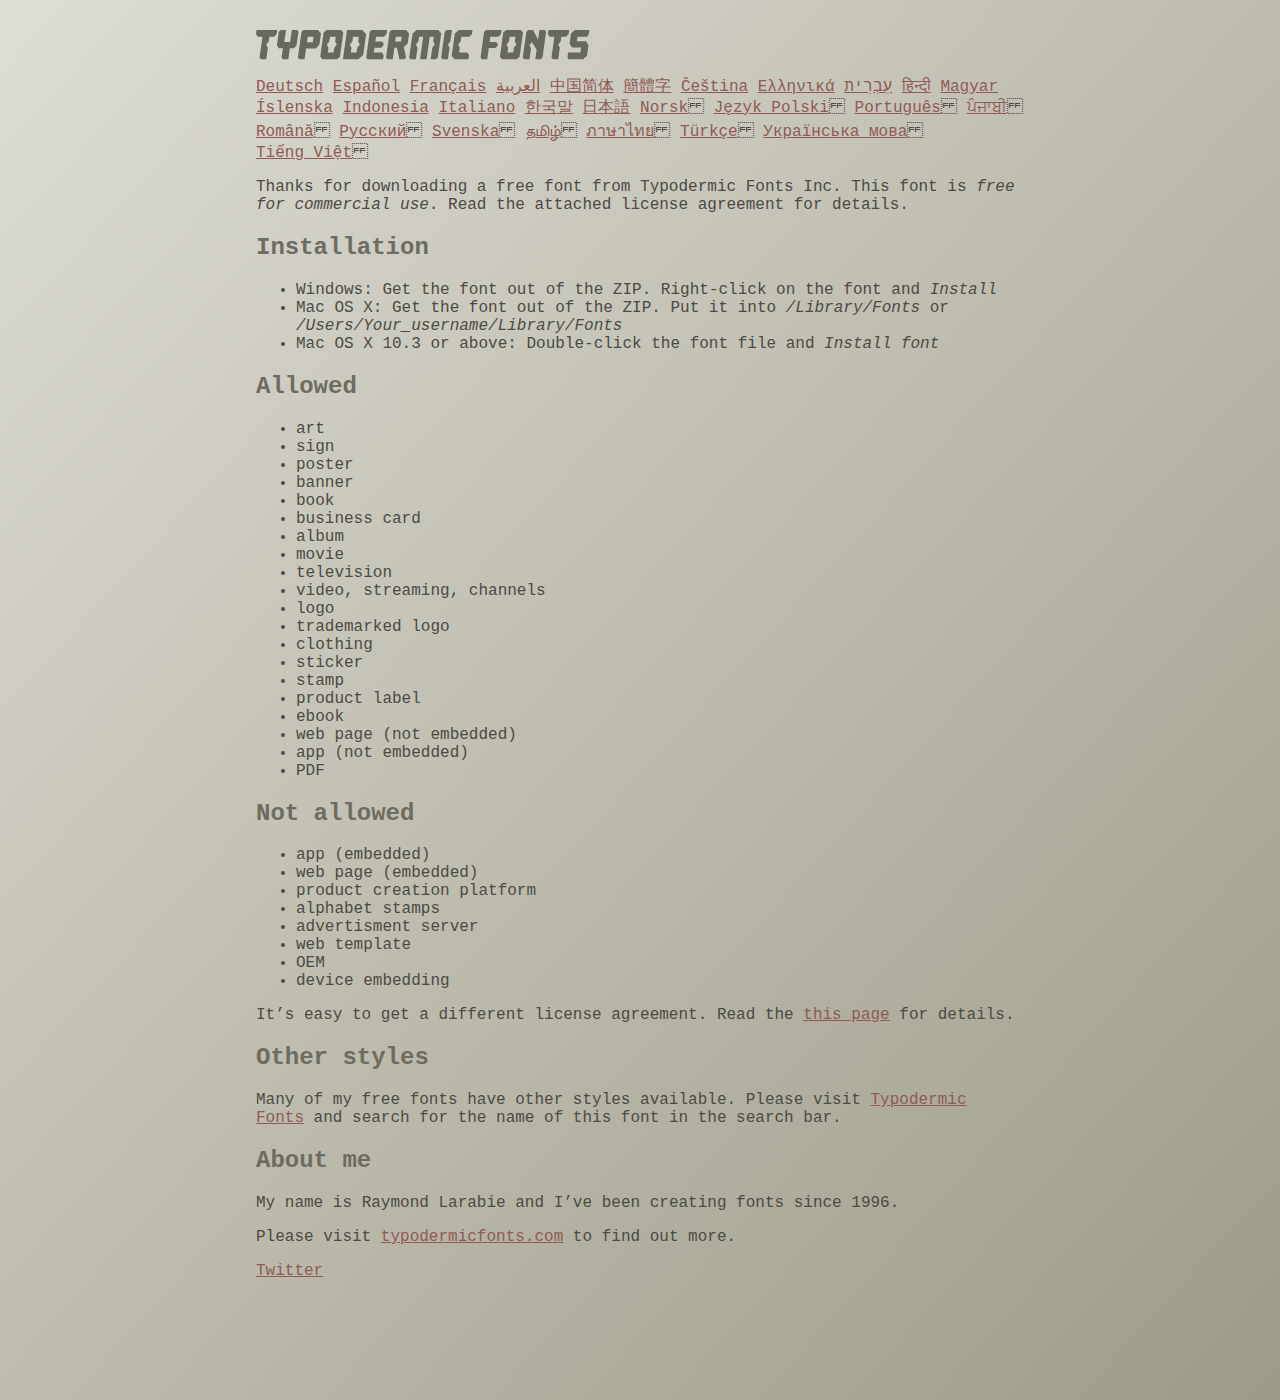
<file: Multimedia/fonts/read-this.html>
<head>
<meta http-equiv="Content-Type" content="text/html; charset=utf-8">
<title>Typodermic Fonts Inc. Freeware Font instructions 2014</title>
<style type="text/css">
body {
	margin:30px 20% 120px 20%;
	padding:0px;
	font-family:Consolas, Courier, sans-serif;
	color:#4c4b44;
	background-color:#c2c1b3;

/* IE10 Consumer Preview */ 
background-image: -ms-linear-gradient(top left, #DEDDD6 0%, #9D9B87 100%);

/* Mozilla Firefox */ 
background-image: -moz-linear-gradient(top left, #DEDDD6 0%, #9D9B87 100%);

/* Opera */ 
background-image: -o-linear-gradient(top left, #DEDDD6 0%, #9D9B87 100%);

/* Webkit (Safari/Chrome 10) */ 
background-image: -webkit-gradient(linear, left top, right bottom, color-stop(0, #DEDDD6), color-stop(1, #9D9B87));

/* Webkit (Chrome 11+) */ 
background-image: -webkit-linear-gradient(top left, #DEDDD6 0%, #9D9B87 100%);

/* W3C Markup, IE10 Release Preview */ 
background-image: linear-gradient(to bottom right, #DEDDD6 0%, #9D9B87 100%);

	}
h2 {color:#6d6c61;}
a {color:#8f5b54;}
a:hover {color:#ffffff; background-color:#9a998c;}
</style>
</head>

<body>

<svg width="350px" height="30px">
	<path fill="#69685D" d="M0,4.006L0.554,0h20.674l-0.553,4.006l-2.559,2.772h-4.688l-0.682,4.816l-2.515,3.026l1.663,3.07
		l-1.62,11.594H4.987l-1.448-1.79l2.94-20.716H1.791L0,4.006z"/>
	<path fill="#69685D" d="M35.8,0h5.285l1.408,1.791l-1.876,13.343l-2.515,3.111h-4.264l-1.534,11.04h-5.286l-1.449-1.79l1.322-9.25
		h-4.263l-1.705-3.111l1.875-13.343L24.76,0h5.242l-1.706,12.064h5.799L35.8,0z"/>
	<path fill="#69685D" d="M62.09,0l2.899,3.453L63.412,14.58l-3.496,3.962h-9.805l-1.491,10.742h-5.244l-1.493-1.79l3.625-25.704
		L47.469,0H62.09z M50.965,12.362h5.797l0.81-5.583h-5.799L50.965,12.362z"/>
	<path fill="#69685D" d="M64.256,26.642l3.367-24.041L70.523,0h14.664l2.132,2.601l-3.368,24.041l-2.856,2.643H66.431L64.256,26.642
		z M73.335,11.595l-2.514,3.026l1.663,3.07l-0.683,4.816H77.6l0.68-4.816l2.516-3.07l-1.663-3.026l0.681-4.816h-5.796L73.335,11.595
		z"/>
	<path fill="#69685D" d="M86.926,29.285L91.017,0h15.518l3.581,4.307l-2.899,20.673l-4.774,4.305H86.926z M96.345,11.595
		l-2.515,3.026l1.664,3.07l-0.683,4.816h5.798l0.681-4.816l2.516-3.07l-1.663-3.026l0.681-4.816h-5.796L96.345,11.595z"/>
	<path fill="#69685D" d="M127.114,29.285h-15.473l-1.492-1.79l3.624-25.704L115.731,0h15.389l-0.554,4.006l-2.557,2.772h-7.971
		l-0.684,4.816h6.906l1.662,3.026l-2.515,3.111h-6.905l-0.683,4.775h8.057l1.791,2.771L127.114,29.285z"/>
	<path fill="#69685D" d="M150.21,0l2.898,3.453l-1.405,9.977l-3.881,3.452l2.217,10.613l-1.748,1.79h-4.944l-2.387-11.553h-2.6
		l-1.622,11.553h-5.241l-1.493-1.79l3.624-25.704L135.588,0H150.21z M145.691,6.779h-5.796l-0.683,4.816h5.799L145.691,6.779z"/>
	<path fill="#69685D" d="M159.92,29.285h-5.242l-1.492-1.79l3.41-24.042L160.432,0h21.911l2.897,3.453l-3.409,24.042l-1.876,1.79
		h-5.284l1.617-11.594l2.517-3.07l-1.662-3.026l0.681-4.816h-4.092l-3.154,22.506h-6.522l3.155-22.506h-4.134l-0.683,4.816
		l-2.515,3.026l1.663,3.07L159.92,29.285z"/>
	<path fill="#69685D" d="M191.879,29.285h-5.244l-1.492-1.79l3.624-25.704L190.728,0h5.242l-1.619,11.595l-2.516,3.026l1.663,3.07
		L191.879,29.285z"/>
	<path fill="#69685D" d="M213.018,25.279l-0.554,4.006h-13.854l-2.899-3.494l3.156-22.338L202.702,0h13.854l-0.555,4.006
		l-2.558,2.772h-8.1l-0.683,4.816l-2.515,3.026l1.663,3.07l-0.683,4.816h8.1L213.018,25.279z"/>
	<path fill="#69685D" d="M226.007,29.285l-1.492-1.79l3.624-25.704L230.1,0h15.473l-0.554,4.006l-2.557,2.772h-8.058l-0.724,5.115
		h6.818l1.664,3.07l-2.557,3.11h-6.82l-1.535,11.211H226.007z"/>
	<path fill="#69685D" d="M243.903,26.642l3.368-24.041L250.17,0h14.663l2.131,2.601l-3.367,24.041l-2.855,2.643h-14.664
		L243.903,26.642z M252.983,11.595l-2.516,3.026l1.662,3.07l-0.681,4.816h5.796l0.684-4.816l2.515-3.07l-1.664-3.026l0.684-4.816
		h-5.798L252.983,11.595z"/>
	<path fill="#69685D" d="M280.639,19.822l-4.731-7.758l-2.516,3.069l1.662,3.069l-1.533,11.082h-5.244l-1.493-1.79l3.626-25.704
		L272.37,0h4.773l4.902,9.677L283.41,0h5.285l1.407,1.791l-3.623,25.704l-1.877,1.79h-5.285L280.639,19.822z"/>
	<path fill="#69685D" d="M291.926,4.006L292.48,0h20.674l-0.554,4.006l-2.557,2.772h-4.691l-0.681,4.816l-2.516,3.026l1.664,3.07
		l-1.621,11.594h-5.285l-1.451-1.79l2.942-20.716h-4.689L291.926,4.006z"/>
	<path fill="#69685D" d="M325.168,17.478h-9.209l-2.387-3.923l1.45-10.102L318.857,0h14.452l-0.682,4.86l-1.621,1.918h-9.506
		l-0.64,4.561h9.208l2.388,3.878l-1.493,10.572l-3.836,3.494h-14.579l-1.107-1.917l0.682-4.86h12.362L325.168,17.478z"/>
</svg>

<br>

<p translate="no">

<a href="https://translate.google.com/translate?hl=en&sl=en&tl=de&u=https://typodermicfonts.com/wp-content/uploads/2021/04/read-this.html&sandbox=0&usg=ALkJrhivq6___mill12Uw6fPvMWyJxstkw">Deutsch</a>

<a href="https://translate.google.com/translate?hl=en&sl=en&tl=es&u=https://typodermicfonts.com/wp-content/uploads/2021/04/read-this.html&sandbox=0&usg=ALkJrhjAt3cpinDeMTX6Ro8UcZFqaE8K5Q">Español</a>

<a href="https://translate.google.com/translate?hl=en&sl=en&tl=fr&u=https://typodermicfonts.com/wp-content/uploads/2021/04/read-this.html&sandbox=0&usg=ALkJrhjObLPhFyyhwigF-dBoOZ3eXYdDsw">Français</a>

<a href="https://translate.google.com/translate?hl=en&sl=en&tl=ar&u=https://typodermicfonts.com/wp-content/uploads/2021/04/read-this.html&sandbox=0&usg=ALkJrhg2hs-st3zodt-AjmoeuPHfyJsTEg">العربية</a>

<a href="https://translate.google.com/translate?hl=en&sl=en&tl=zh-CN&u=https://typodermicfonts.com/wp-content/uploads/2021/04/read-this.html&sandbox=0&usg=ALkJrhiilVnjG1Ks0DN7UyRqbKExhxAT-Q">中国简体</a>

<a href="https://translate.google.com/translate?hl=en&sl=en&tl=zh-TW&u=https://typodermicfonts.com/wp-content/uploads/2021/04/read-this.html&sandbox=0&usg=ALkJrhiSCPRAYToARlHI4kxIK9eCIFKQhw">簡體字</a>

<a href="https://translate.google.com/translate?hl=en&sl=en&tl=cs&u=https://typodermicfonts.com/wp-content/uploads/2021/04/read-this.html&sandbox=0&usg=ALkJrhj3z2HOOmCXLT-ApYW2SCeBvTGvTA">Čeština</a>

<a href="https://translate.google.com/translate?hl=en&sl=en&tl=el&u=https://typodermicfonts.com/wp-content/uploads/2021/04/read-this.html&sandbox=0&usg=ALkJrhhoORG-43TvZ2NVrll3T0oyOZE0VA">Ελληνικά</a>

<a href="https://translate.google.com/translate?hl=en&sl=en&tl=iw&u=https://typodermicfonts.com/wp-content/uploads/2021/04/read-this.html&sandbox=0&usg=ALkJrhiP4kLXdDxVNuV6-9tHJ8Tbt-1xKw">עִבְרִית</a>

<a href="https://translate.google.com/translate?hl=en&sl=en&tl=hi&u=https://typodermicfonts.com/wp-content/uploads/2021/04/read-this.html&sandbox=0&usg=ALkJrhhJmUufReWrMTSaGKPPOqV7q5jpGQ">हिन्दी</a>

<a href="https://translate.google.com/translate?hl=en&sl=en&tl=hu&u=https://typodermicfonts.com/wp-content/uploads/2021/04/read-this.html&sandbox=0&usg=ALkJrhgfcL_UwP3jkr6Vvq35rkhETFuTug">Magyar</a>

<a href="https://translate.google.com/translate?hl=en&sl=en&tl=is&u=https://typodermicfonts.com/wp-content/uploads/2021/04/read-this.html&sandbox=0&usg=ALkJrhjpK9lELyRP50Vv3RNgqCJDb6d-GQ">Íslenska</a>

<a href="https://translate.google.com/translate?hl=en&sl=en&tl=id&u=https://typodermicfonts.com/wp-content/uploads/2021/04/read-this.html&sandbox=0&usg=ALkJrhiExV3gmyXBUVqcwNiGiUWQSRrgIQ">Indonesia</a>

<a href="https://translate.google.com/translate?hl=en&sl=en&tl=it&u=https://typodermicfonts.com/wp-content/uploads/2021/04/read-this.html&sandbox=0&usg=ALkJrhgMr2_uulaLYRSFz8C34rtcbN6XEg">Italiano</a>

<a href="https://translate.google.com/translate?hl=en&sl=en&tl=ko&u=https://typodermicfonts.com/wp-content/uploads/2021/04/read-this.html&sandbox=0&usg=ALkJrhhl_nNXiOMIiBERq879UXH1XYfZGw">한국말</a>

<a href="https://translate.google.com/translate?hl=en&ie=UTF8&prev=_t&sl=en&tl=ja&u=https://typodermicfonts.com/wp-content/uploads/2021/04/read-this.html&sandbox=0&usg=ALkJrhi2FvSFgSUub72-Sq2moIRAosCiLA">日本語</a>

<a href="https://translate.google.com/translate?hl=en&sl=en&tl=no&u=https://typodermicfonts.com/wp-content/uploads/2021/04/read-this.html&sandbox=0&usg=ALkJrhhnf9AGd5hfxwA04e1w-tfYPha1ww">Norsk</a>
<a href="https://translate.google.com/translate?hl=en&sl=en&tl=pl&u=https://typodermicfonts.com/wp-content/uploads/2021/04/read-this.html&sandbox=0&usg=ALkJrhjZTe5eJRrZffLe0zgqEHPrMb8pOQ">Język&nbsp;Polski</a>
<a href="https://translate.google.com/translate?hl=en&sl=en&tl=pt-BR&u=https://typodermicfonts.com/wp-content/uploads/2021/04/read-this.html&sandbox=0&usg=ALkJrhg-zp3i6AcZCv02ONjZ5YvkcCFDBw">Português</a>
<a href="https://translate.google.com/translate?hl=en&sl=en&tl=pa&u=https://typodermicfonts.com/wp-content/uploads/2021/04/read-this.html&sandbox=0&usg=ALkJrhhPEMoYvW59_DJT7y6fxgG2IMh23A">ਪੰਜਾਬੀ</a>
<a href="https://translate.google.com/translate?hl=en&sl=en&tl=ro&u=https://typodermicfonts.com/wp-content/uploads/2021/04/read-this.html&sandbox=0&usg=ALkJrhgD0R8zxuQQh-YmFpQTJdvjhAYm2A">Română</a>
<a href="https://translate.google.com/translate?hl=en&sl=en&tl=ru&u=https://typodermicfonts.com/wp-content/uploads/2021/04/read-this.html&sandbox=0&usg=ALkJrhgI6c7Pd-FCcipT4xc2NPTefj5JJg">Русский</a>
<a href="https://translate.google.com/translate?hl=en&sl=en&tl=sv&u=https://typodermicfonts.com/wp-content/uploads/2021/04/read-this.html&sandbox=0&usg=ALkJrhhA8gW_-rjCbZQ5TK46zFMB3_StEQ">Svenska</a>
<a href="https://translate.google.com/translate?hl=en&sl=en&tl=ta&u=https://typodermicfonts.com/wp-content/uploads/2021/04/read-this.html&sandbox=0&usg=ALkJrhiwxxCEPzu3pHBXP-fbTZaOzYqe3g">தமிழ்</a>
<a href="https://translate.google.com/translate?hl=en&sl=en&tl=th&u=https://typodermicfonts.com/wp-content/uploads/2021/04/read-this.html&sandbox=0&usg=ALkJrhjP1N1DRUB1M81k5mi5KnRtt5C2-Q">ภาษาไทย</a>
<a href="https://translate.google.com/translate?hl=en&sl=en&tl=tr&u=https://typodermicfonts.com/wp-content/uploads/2021/04/read-this.html&sandbox=0&usg=ALkJrhiTYbD039OWznCcGyQnMy89_v-1gA">Türkçe</a>
<a href="https://translate.google.com/translate?hl=en&sl=en&tl=uk&u=http%3A%2F%2Ftypodermicfonts.com%2Fwp-content%2Fuploads%2F2014%2F02%2Fread-this.html">Українська&nbsp;мова</a>
<a href="https://translate.google.com/translate?hl=en&sl=en&tl=vi&u=https://typodermicfonts.com/wp-content/uploads/2021/04/read-this.html&sandbox=0&usg=ALkJrhirTQPOLCZognLpxOvJQT_158y07A">Tiếng&nbsp;Việt</a>
</p>


<p>Thanks for downloading a free font from <span translate="no">Typodermic Fonts Inc.</span> This font is <em>free for commercial use</em>. Read the attached license agreement for details.</p>


<h2>Installation</h2>

<ul>
<li>Windows: Get the font out of the ZIP. Right-click on the font and <em>Install</em>
<li>Mac OS X: Get the font out of the ZIP. Put it into <cite translate="no">/Library/Fonts</cite> or <cite translate="no">/Users/Your_username/Library/Fonts</cite>
<li>Mac OS X 10.3 or above: Double-click the font file and <em>Install font</em>
</ul>


<h2>Allowed</h2>

<ul>
<li>art
<li>sign
<li>poster
<li>banner
<li>book
<li>business card
<li>album
<li>movie
<li>television
<li>video, streaming, channels
<li>logo
<li>trademarked logo
<li>clothing
<li>sticker
<li>stamp
<li>product label
<li>ebook
<li>web page (not embedded)
<li>app (not embedded)
<li>PDF
</ul>

<h2>Not allowed</h2>

<ul>
<li>app (embedded)
<li>web page (embedded)
<li>product creation platform
<li>alphabet stamps
<li>advertisment server
<li>web template
<li>OEM
<li>device embedding
</ul>

<p>It&rsquo;s easy to get a different license agreement. Read the <a href="https://typodermicfonts.com/custom/">this page</a> for details.</p>

<h2>Other styles</h2>

<p>Many of my free fonts have other styles available. Please visit <a href="https://typodermicfonts.com">Typodermic Fonts</a> and search for the name of this font in the search bar.</p>


<h2>About me</h2>

<p>My name is <span translate="no">Raymond Larabie</span> and I&rsquo;ve been creating fonts since 1996.</p>

<p>Please visit <a href="https://typodermicfonts.com">typodermicfonts.com</a> to find out more.</p>
<p translate="no"><p><a href="https://twitter.com/typodermic">Twitter</a></p>


</body>
</file>
<file: style.css>
/*FUENTES AGREGADAS  */
@font-face {
    font-family: fontuno;
    src: url(/Multimedia/fonts/LEMONMILK-RegularItalic.otf);
}
@font-face{
    font-family: fontdos;
    src: url(/Multimedia/fonts/LEMONMILK-BoldItalic.otf);
}




                                                    /* HEADER */

header{
    padding: 3rem;
}






                                                    /*  NAVBAR */
nav{
    padding:15rem;
    height: 5rem;
    font-weight: bold;
    border-radius: 10%;
}

                                                    /* SECCION A */
h2{
    padding-bottom: 4rem;
    font-size: 3rem;
    font-family: monospace;
    text-decoration: underline;
}

h2:hover{
    transform: scale(120%);
    transition: all 2s;
}

.seccionA{
    padding: 4rem;
}
                                                    /* FOOTER   */
footer{
    background-image: url(/Multimedia/img/fondo1.png);
    background-position: bottom;
    border: 1rem double black;
    margin-bottom: 2rem;
}
footer p{
padding-top: 1rem;
font-weight: bold;
font-family: monospace;
}
.iconsF{
    padding-top: 4rem;
}

.anim:hover{
    transform: scale(130%);
    transition: all 1.5s;
}



                                                    /* PRODUCTOS */

.card:hover{
    transform: scale(120%);
    transition: all 2s;

}



                                                    /* SOBRE NOSOTROS */



.bio{
    margin-top: 1rem;
    font-family: fontuno;
    padding: 5rem;
    border: 1rem double black;
    border-radius: 5%;
    font-size: 20px;
}

.bio:hover{
    background-color: rgb(221, 219, 219);
    transition: all 2s;
}


                                                    /* COMO TRABAJAMOS */

.howww{
    font-size: 20px;
}


@media screen and (max-width:1200px){
    .howww{
        padding: 1rem;
        font-size:15px;
        text-align: center;
    }
    .bio{
        padding: 1rem;
        font-size: 13px;

    }
    
}
</file>
